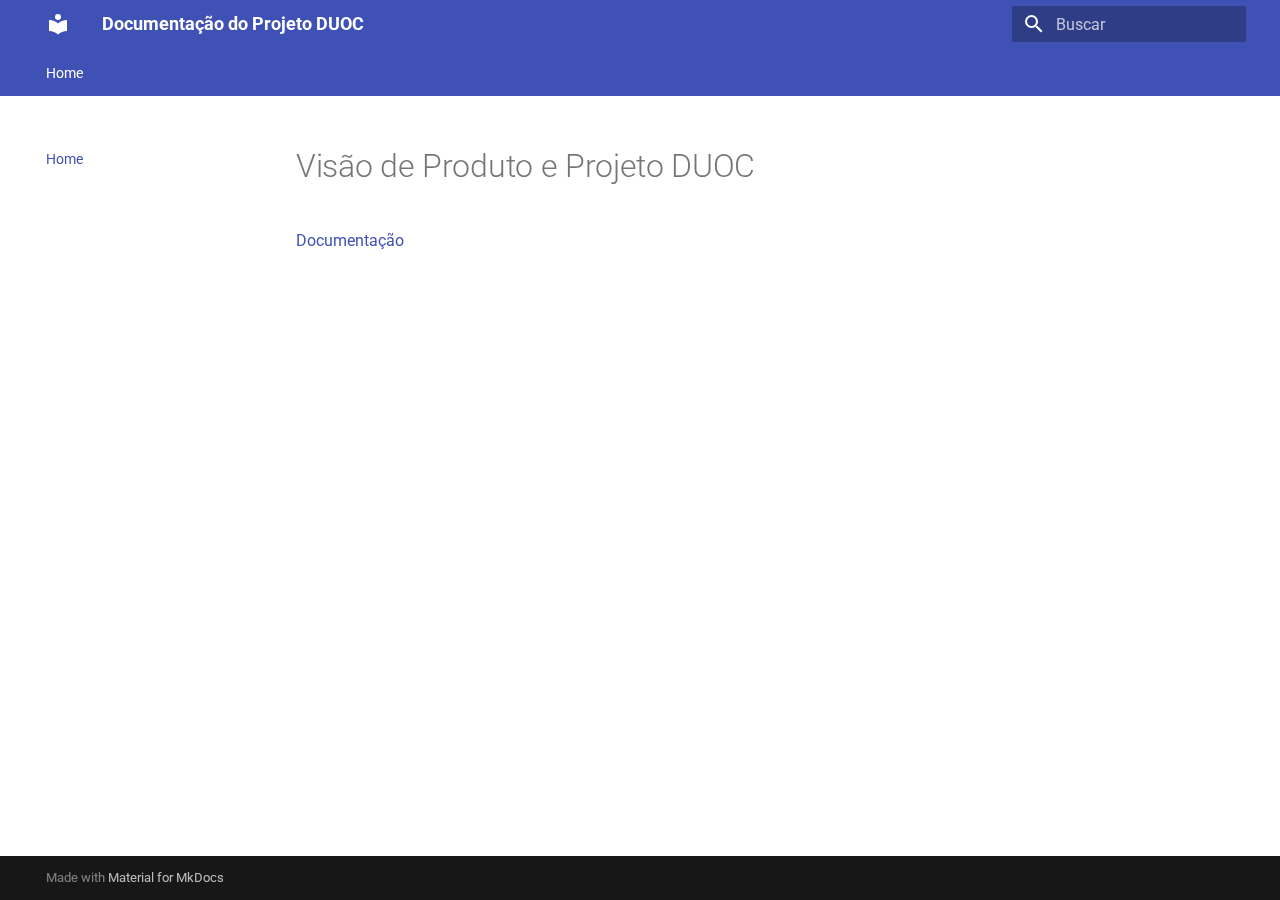
<file: site/index.html>
<!doctype html>
<html lang="pt" class="no-js">
  <head>
    
      <meta charset="utf-8">
      <meta name="viewport" content="width=device-width,initial-scale=1">
      
        <meta name="description" content="Visão de Produto e Projeto">
      
      
      
      
      
      
      <link rel="icon" href="assets/images/favicon.png">
      <meta name="generator" content="mkdocs-1.6.1, mkdocs-material-9.6.20">
    
    
      
        <title>Documentação do Projeto DUOC</title>
      
    
    
      <link rel="stylesheet" href="assets/stylesheets/main.e53b48f4.min.css">
      
      


    
    
      
    
    
      
        
        
        <link rel="preconnect" href="https://fonts.gstatic.com" crossorigin>
        <link rel="stylesheet" href="https://fonts.googleapis.com/css?family=Roboto:300,300i,400,400i,700,700i%7CRoboto+Mono:400,400i,700,700i&display=fallback">
        <style>:root{--md-text-font:"Roboto";--md-code-font:"Roboto Mono"}</style>
      
    
    
    <script>__md_scope=new URL(".",location),__md_hash=e=>[...e].reduce(((e,_)=>(e<<5)-e+_.charCodeAt(0)),0),__md_get=(e,_=localStorage,t=__md_scope)=>JSON.parse(_.getItem(t.pathname+"."+e)),__md_set=(e,_,t=localStorage,a=__md_scope)=>{try{t.setItem(a.pathname+"."+e,JSON.stringify(_))}catch(e){}}</script>
    
      

    
    
    
  </head>
  
  
    <body dir="ltr">
  
    
    <input class="md-toggle" data-md-toggle="drawer" type="checkbox" id="__drawer" autocomplete="off">
    <input class="md-toggle" data-md-toggle="search" type="checkbox" id="__search" autocomplete="off">
    <label class="md-overlay" for="__drawer"></label>
    <div data-md-component="skip">
      
        
        <a href="#visao-de-produto-e-projeto-duoc" class="md-skip">
          Pular para conteúdo
        </a>
      
    </div>
    <div data-md-component="announce">
      
    </div>
    
    
      

<header class="md-header" data-md-component="header">
  <nav class="md-header__inner md-grid" aria-label="Cabeçalho">
    <a href="." title="Documentação do Projeto DUOC" class="md-header__button md-logo" aria-label="Documentação do Projeto DUOC" data-md-component="logo">
      
  
  <svg xmlns="http://www.w3.org/2000/svg" viewBox="0 0 24 24"><path d="M12 8a3 3 0 0 0 3-3 3 3 0 0 0-3-3 3 3 0 0 0-3 3 3 3 0 0 0 3 3m0 3.54C9.64 9.35 6.5 8 3 8v11c3.5 0 6.64 1.35 9 3.54 2.36-2.19 5.5-3.54 9-3.54V8c-3.5 0-6.64 1.35-9 3.54"/></svg>

    </a>
    <label class="md-header__button md-icon" for="__drawer">
      
      <svg xmlns="http://www.w3.org/2000/svg" viewBox="0 0 24 24"><path d="M3 6h18v2H3zm0 5h18v2H3zm0 5h18v2H3z"/></svg>
    </label>
    <div class="md-header__title" data-md-component="header-title">
      <div class="md-header__ellipsis">
        <div class="md-header__topic">
          <span class="md-ellipsis">
            Documentação do Projeto DUOC
          </span>
        </div>
        <div class="md-header__topic" data-md-component="header-topic">
          <span class="md-ellipsis">
            
              Home
            
          </span>
        </div>
      </div>
    </div>
    
    
      <script>var palette=__md_get("__palette");if(palette&&palette.color){if("(prefers-color-scheme)"===palette.color.media){var media=matchMedia("(prefers-color-scheme: light)"),input=document.querySelector(media.matches?"[data-md-color-media='(prefers-color-scheme: light)']":"[data-md-color-media='(prefers-color-scheme: dark)']");palette.color.media=input.getAttribute("data-md-color-media"),palette.color.scheme=input.getAttribute("data-md-color-scheme"),palette.color.primary=input.getAttribute("data-md-color-primary"),palette.color.accent=input.getAttribute("data-md-color-accent")}for(var[key,value]of Object.entries(palette.color))document.body.setAttribute("data-md-color-"+key,value)}</script>
    
    
    
      
      
        <label class="md-header__button md-icon" for="__search">
          
          <svg xmlns="http://www.w3.org/2000/svg" viewBox="0 0 24 24"><path d="M9.5 3A6.5 6.5 0 0 1 16 9.5c0 1.61-.59 3.09-1.56 4.23l.27.27h.79l5 5-1.5 1.5-5-5v-.79l-.27-.27A6.52 6.52 0 0 1 9.5 16 6.5 6.5 0 0 1 3 9.5 6.5 6.5 0 0 1 9.5 3m0 2C7 5 5 7 5 9.5S7 14 9.5 14 14 12 14 9.5 12 5 9.5 5"/></svg>
        </label>
        <div class="md-search" data-md-component="search" role="dialog">
  <label class="md-search__overlay" for="__search"></label>
  <div class="md-search__inner" role="search">
    <form class="md-search__form" name="search">
      <input type="text" class="md-search__input" name="query" aria-label="Buscar" placeholder="Buscar" autocapitalize="off" autocorrect="off" autocomplete="off" spellcheck="false" data-md-component="search-query" required>
      <label class="md-search__icon md-icon" for="__search">
        
        <svg xmlns="http://www.w3.org/2000/svg" viewBox="0 0 24 24"><path d="M9.5 3A6.5 6.5 0 0 1 16 9.5c0 1.61-.59 3.09-1.56 4.23l.27.27h.79l5 5-1.5 1.5-5-5v-.79l-.27-.27A6.52 6.52 0 0 1 9.5 16 6.5 6.5 0 0 1 3 9.5 6.5 6.5 0 0 1 9.5 3m0 2C7 5 5 7 5 9.5S7 14 9.5 14 14 12 14 9.5 12 5 9.5 5"/></svg>
        
        <svg xmlns="http://www.w3.org/2000/svg" viewBox="0 0 24 24"><path d="M20 11v2H8l5.5 5.5-1.42 1.42L4.16 12l7.92-7.92L13.5 5.5 8 11z"/></svg>
      </label>
      <nav class="md-search__options" aria-label="Pesquisar">
        
        <button type="reset" class="md-search__icon md-icon" title="Limpar" aria-label="Limpar" tabindex="-1">
          
          <svg xmlns="http://www.w3.org/2000/svg" viewBox="0 0 24 24"><path d="M19 6.41 17.59 5 12 10.59 6.41 5 5 6.41 10.59 12 5 17.59 6.41 19 12 13.41 17.59 19 19 17.59 13.41 12z"/></svg>
        </button>
      </nav>
      
    </form>
    <div class="md-search__output">
      <div class="md-search__scrollwrap" tabindex="0" data-md-scrollfix>
        <div class="md-search-result" data-md-component="search-result">
          <div class="md-search-result__meta">
            Inicializando busca
          </div>
          <ol class="md-search-result__list" role="presentation"></ol>
        </div>
      </div>
    </div>
  </div>
</div>
      
    
    
  </nav>
  
</header>
    
    <div class="md-container" data-md-component="container">
      
      
        
          
            
<nav class="md-tabs" aria-label="Abas" data-md-component="tabs">
  <div class="md-grid">
    <ul class="md-tabs__list">
      
        
  
  
  
    
  
  
    <li class="md-tabs__item md-tabs__item--active">
      <a href="." class="md-tabs__link">
        
  
  
    
  
  Home

      </a>
    </li>
  

      
    </ul>
  </div>
</nav>
          
        
      
      <main class="md-main" data-md-component="main">
        <div class="md-main__inner md-grid">
          
            
              
              <div class="md-sidebar md-sidebar--primary" data-md-component="sidebar" data-md-type="navigation" >
                <div class="md-sidebar__scrollwrap">
                  <div class="md-sidebar__inner">
                    


  


<nav class="md-nav md-nav--primary md-nav--lifted" aria-label="Navegação" data-md-level="0">
  <label class="md-nav__title" for="__drawer">
    <a href="." title="Documentação do Projeto DUOC" class="md-nav__button md-logo" aria-label="Documentação do Projeto DUOC" data-md-component="logo">
      
  
  <svg xmlns="http://www.w3.org/2000/svg" viewBox="0 0 24 24"><path d="M12 8a3 3 0 0 0 3-3 3 3 0 0 0-3-3 3 3 0 0 0-3 3 3 3 0 0 0 3 3m0 3.54C9.64 9.35 6.5 8 3 8v11c3.5 0 6.64 1.35 9 3.54 2.36-2.19 5.5-3.54 9-3.54V8c-3.5 0-6.64 1.35-9 3.54"/></svg>

    </a>
    Documentação do Projeto DUOC
  </label>
  
  <ul class="md-nav__list" data-md-scrollfix>
    
      
      
  
  
    
  
  
  
    <li class="md-nav__item md-nav__item--active">
      
      <input class="md-nav__toggle md-toggle" type="checkbox" id="__toc">
      
      
        
      
      
      <a href="." class="md-nav__link md-nav__link--active">
        
  
  
  <span class="md-ellipsis">
    Home
    
  </span>
  

      </a>
      
    </li>
  

    
  </ul>
</nav>
                  </div>
                </div>
              </div>
            
            
              
              <div class="md-sidebar md-sidebar--secondary" data-md-component="sidebar" data-md-type="toc" >
                <div class="md-sidebar__scrollwrap">
                  <div class="md-sidebar__inner">
                    

<nav class="md-nav md-nav--secondary" aria-label="Índice">
  
  
  
    
  
  
</nav>
                  </div>
                </div>
              </div>
            
          
          
            <div class="md-content" data-md-component="content">
              <article class="md-content__inner md-typeset">
                
                  



<h1 id="visao-de-produto-e-projeto-duoc">Visão de Produto e Projeto DUOC</h1>
<p><a href="https://docs.google.com/document/d/1GrWlrgfjGKpcsAShpHEpF4flGZctkHIGijBdw9TN3Sk/edit?usp=sharing">Documentação</a></p>












                
              </article>
            </div>
          
          
<script>var target=document.getElementById(location.hash.slice(1));target&&target.name&&(target.checked=target.name.startsWith("__tabbed_"))</script>
        </div>
        
          <button type="button" class="md-top md-icon" data-md-component="top" hidden>
  
  <svg xmlns="http://www.w3.org/2000/svg" viewBox="0 0 24 24"><path d="M13 20h-2V8l-5.5 5.5-1.42-1.42L12 4.16l7.92 7.92-1.42 1.42L13 8z"/></svg>
  Voltar para o topo
</button>
        
      </main>
      
        <footer class="md-footer">
  
  <div class="md-footer-meta md-typeset">
    <div class="md-footer-meta__inner md-grid">
      <div class="md-copyright">
  
  
    Made with
    <a href="https://squidfunk.github.io/mkdocs-material/" target="_blank" rel="noopener">
      Material for MkDocs
    </a>
  
</div>
      
    </div>
  </div>
</footer>
      
    </div>
    <div class="md-dialog" data-md-component="dialog">
      <div class="md-dialog__inner md-typeset"></div>
    </div>
    
    
    
      
      <script id="__config" type="application/json">{"base": ".", "features": ["navigation.tabs", "navigation.sections", "navigation.top", "search.highlight", "content.code.copy"], "search": "assets/javascripts/workers/search.973d3a69.min.js", "tags": null, "translations": {"clipboard.copied": "Copiado para \u00e1rea de transfer\u00eancia", "clipboard.copy": "Copiar para \u00e1rea de transfer\u00eancia", "search.result.more.one": "mais 1 nesta p\u00e1gina", "search.result.more.other": "# mais nesta p\u00e1gina", "search.result.none": "Nenhum documento encontrado", "search.result.one": "1 documento encontrado", "search.result.other": "# documentos encontrados", "search.result.placeholder": "Digite para iniciar a busca", "search.result.term.missing": "Ausente", "select.version": "Selecione a vers\u00e3o"}, "version": null}</script>
    
    
      <script src="assets/javascripts/bundle.f55a23d4.min.js"></script>
      
    
  </body>
</html>
</file>
<file: site/assets/stylesheets/main.e53b48f4.min.css>
@charset "UTF-8";html{-webkit-text-size-adjust:none;-moz-text-size-adjust:none;text-size-adjust:none;box-sizing:border-box}*,:after,:before{box-sizing:inherit}@media (prefers-reduced-motion){*,:after,:before{transition:none!important}}body{margin:0}a,button,input,label{-webkit-tap-highlight-color:transparent}a{color:inherit;text-decoration:none}hr{border:0;box-sizing:initial;display:block;height:.05rem;overflow:visible;padding:0}small{font-size:80%}sub,sup{line-height:1em}img{border-style:none}table{border-collapse:initial;border-spacing:0}td,th{font-weight:400;vertical-align:top}button{background:#0000;border:0;font-family:inherit;font-size:inherit;margin:0;padding:0}input{border:0;outline:none}:root{--md-primary-fg-color:#4051b5;--md-primary-fg-color--light:#5d6cc0;--md-primary-fg-color--dark:#303fa1;--md-primary-bg-color:#fff;--md-primary-bg-color--light:#ffffffb3;--md-accent-fg-color:#526cfe;--md-accent-fg-color--transparent:#526cfe1a;--md-accent-bg-color:#fff;--md-accent-bg-color--light:#ffffffb3}[data-md-color-scheme=default]{color-scheme:light}[data-md-color-scheme=default] img[src$="#gh-dark-mode-only"],[data-md-color-scheme=default] img[src$="#only-dark"]{display:none}:root,[data-md-color-scheme=default]{--md-hue:225deg;--md-default-fg-color:#000000de;--md-default-fg-color--light:#0000008a;--md-default-fg-color--lighter:#00000052;--md-default-fg-color--lightest:#00000012;--md-default-bg-color:#fff;--md-default-bg-color--light:#ffffffb3;--md-default-bg-color--lighter:#ffffff4d;--md-default-bg-color--lightest:#ffffff1f;--md-code-fg-color:#36464e;--md-code-bg-color:#f5f5f5;--md-code-hl-color:#4287ff;--md-code-hl-color--light:#4287ff1a;--md-code-hl-number-color:#d52a2a;--md-code-hl-special-color:#db1457;--md-code-hl-function-color:#a846b9;--md-code-hl-constant-color:#6e59d9;--md-code-hl-keyword-color:#3f6ec6;--md-code-hl-string-color:#1c7d4d;--md-code-hl-name-color:var(--md-code-fg-color);--md-code-hl-operator-color:var(--md-default-fg-color--light);--md-code-hl-punctuation-color:var(--md-default-fg-color--light);--md-code-hl-comment-color:var(--md-default-fg-color--light);--md-code-hl-generic-color:var(--md-default-fg-color--light);--md-code-hl-variable-color:var(--md-default-fg-color--light);--md-typeset-color:var(--md-default-fg-color);--md-typeset-a-color:var(--md-primary-fg-color);--md-typeset-del-color:#f5503d26;--md-typeset-ins-color:#0bd57026;--md-typeset-kbd-color:#fafafa;--md-typeset-kbd-accent-color:#fff;--md-typeset-kbd-border-color:#b8b8b8;--md-typeset-mark-color:#ffff0080;--md-typeset-table-color:#0000001f;--md-typeset-table-color--light:rgba(0,0,0,.035);--md-admonition-fg-color:var(--md-default-fg-color);--md-admonition-bg-color:var(--md-default-bg-color);--md-warning-fg-color:#000000de;--md-warning-bg-color:#ff9;--md-footer-fg-color:#fff;--md-footer-fg-color--light:#ffffffb3;--md-footer-fg-color--lighter:#ffffff73;--md-footer-bg-color:#000000de;--md-footer-bg-color--dark:#00000052;--md-shadow-z1:0 0.2rem 0.5rem #0000000d,0 0 0.05rem #0000001a;--md-shadow-z2:0 0.2rem 0.5rem #0000001a,0 0 0.05rem #00000040;--md-shadow-z3:0 0.2rem 0.5rem #0003,0 0 0.05rem #00000059}.md-icon svg{fill:currentcolor;display:block;height:1.2rem;width:1.2rem}body{-webkit-font-smoothing:antialiased;-moz-osx-font-smoothing:grayscale;--md-text-font-family:var(--md-text-font,_),-apple-system,BlinkMacSystemFont,Helvetica,Arial,sans-serif;--md-code-font-family:var(--md-code-font,_),SFMono-Regular,Consolas,Menlo,monospace}aside,body,input{font-feature-settings:"kern","liga";color:var(--md-typeset-color);font-family:var(--md-text-font-family)}code,kbd,pre{font-feature-settings:"kern";font-family:var(--md-code-font-family)}:root{--md-typeset-table-sort-icon:url('data:image/svg+xml;charset=utf-8,<svg xmlns="http://www.w3.org/2000/svg" viewBox="0 0 24 24"><path d="m18 21-4-4h3V7h-3l4-4 4 4h-3v10h3M2 19v-2h10v2M2 13v-2h7v2M2 7V5h4v2z"/></svg>');--md-typeset-table-sort-icon--asc:url('data:image/svg+xml;charset=utf-8,<svg xmlns="http://www.w3.org/2000/svg" viewBox="0 0 24 24"><path d="M19 17h3l-4 4-4-4h3V3h2M2 17h10v2H2M6 5v2H2V5m0 6h7v2H2z"/></svg>');--md-typeset-table-sort-icon--desc:url('data:image/svg+xml;charset=utf-8,<svg xmlns="http://www.w3.org/2000/svg" viewBox="0 0 24 24"><path d="M19 7h3l-4-4-4 4h3v14h2M2 17h10v2H2M6 5v2H2V5m0 6h7v2H2z"/></svg>')}.md-typeset{-webkit-print-color-adjust:exact;color-adjust:exact;font-size:.8rem;line-height:1.6;overflow-wrap:break-word}@media print{.md-typeset{font-size:.68rem}}.md-typeset blockquote,.md-typeset dl,.md-typeset figure,.md-typeset ol,.md-typeset pre,.md-typeset ul{margin-bottom:1em;margin-top:1em}.md-typeset h1{color:var(--md-default-fg-color--light);font-size:2em;line-height:1.3;margin:0 0 1.25em}.md-typeset h1,.md-typeset h2{font-weight:300;letter-spacing:-.01em}.md-typeset h2{font-size:1.5625em;line-height:1.4;margin:1.6em 0 .64em}.md-typeset h3{font-size:1.25em;font-weight:400;letter-spacing:-.01em;line-height:1.5;margin:1.6em 0 .8em}.md-typeset h2+h3{margin-top:.8em}.md-typeset h4{font-weight:700;letter-spacing:-.01em;margin:1em 0}.md-typeset h5,.md-typeset h6{color:var(--md-default-fg-color--light);font-size:.8em;font-weight:700;letter-spacing:-.01em;margin:1.25em 0}.md-typeset h5{text-transform:uppercase}.md-typeset h5 code{text-transform:none}.md-typeset hr{border-bottom:.05rem solid var(--md-default-fg-color--lightest);display:flow-root;margin:1.5em 0}.md-typeset a{color:var(--md-typeset-a-color);word-break:break-word}.md-typeset a,.md-typeset a:before{transition:color 125ms}.md-typeset a:focus,.md-typeset a:hover{color:var(--md-accent-fg-color)}.md-typeset a:focus code,.md-typeset a:hover code{background-color:var(--md-accent-fg-color--transparent)}.md-typeset a code{color:currentcolor;transition:background-color 125ms}.md-typeset a.focus-visible{outline-color:var(--md-accent-fg-color);outline-offset:.2rem}.md-typeset code,.md-typeset kbd,.md-typeset pre{color:var(--md-code-fg-color);direction:ltr;font-variant-ligatures:none}@media print{.md-typeset code,.md-typeset kbd,.md-typeset pre{white-space:pre-wrap}}.md-typeset code{background-color:var(--md-code-bg-color);border-radius:.1rem;-webkit-box-decoration-break:clone;box-decoration-break:clone;font-size:.85em;padding:0 .2941176471em;word-break:break-word}.md-typeset code:not(.focus-visible){-webkit-tap-highlight-color:transparent;outline:none}.md-typeset pre{display:flow-root;line-height:1.4;position:relative}.md-typeset pre>code{-webkit-box-decoration-break:slice;box-decoration-break:slice;box-shadow:none;display:block;margin:0;outline-color:var(--md-accent-fg-color);overflow:auto;padding:.7720588235em 1.1764705882em;scrollbar-color:var(--md-default-fg-color--lighter) #0000;scrollbar-width:thin;touch-action:auto;word-break:normal}.md-typeset pre>code:hover{scrollbar-color:var(--md-accent-fg-color) #0000}.md-typeset pre>code::-webkit-scrollbar{height:.2rem;width:.2rem}.md-typeset pre>code::-webkit-scrollbar-thumb{background-color:var(--md-default-fg-color--lighter)}.md-typeset pre>code::-webkit-scrollbar-thumb:hover{background-color:var(--md-accent-fg-color)}.md-typeset kbd{background-color:var(--md-typeset-kbd-color);border-radius:.1rem;box-shadow:0 .1rem 0 .05rem var(--md-typeset-kbd-border-color),0 .1rem 0 var(--md-typeset-kbd-border-color),0 -.1rem .2rem var(--md-typeset-kbd-accent-color) inset;color:var(--md-default-fg-color);display:inline-block;font-size:.75em;padding:0 .6666666667em;vertical-align:text-top;word-break:break-word}.md-typeset mark{background-color:var(--md-typeset-mark-color);-webkit-box-decoration-break:clone;box-decoration-break:clone;color:inherit;word-break:break-word}.md-typeset abbr{border-bottom:.05rem dotted var(--md-default-fg-color--light);cursor:help;text-decoration:none}.md-typeset small{opacity:.75}[dir=ltr] .md-typeset sub,[dir=ltr] .md-typeset sup{margin-left:.078125em}[dir=rtl] .md-typeset sub,[dir=rtl] .md-typeset sup{margin-right:.078125em}[dir=ltr] .md-typeset blockquote{padding-left:.6rem}[dir=rtl] .md-typeset blockquote{padding-right:.6rem}[dir=ltr] .md-typeset blockquote{border-left:.2rem solid var(--md-default-fg-color--lighter)}[dir=rtl] .md-typeset blockquote{border-right:.2rem solid var(--md-default-fg-color--lighter)}.md-typeset blockquote{color:var(--md-default-fg-color--light);margin-left:0;margin-right:0}.md-typeset ul{list-style-type:disc}.md-typeset ul[type]{list-style-type:revert-layer}[dir=ltr] .md-typeset ol,[dir=ltr] .md-typeset ul{margin-left:.625em}[dir=rtl] .md-typeset ol,[dir=rtl] .md-typeset ul{margin-right:.625em}.md-typeset ol,.md-typeset ul{padding:0}.md-typeset ol:not([hidden]),.md-typeset ul:not([hidden]){display:flow-root}.md-typeset ol ol,.md-typeset ul ol{list-style-type:lower-alpha}.md-typeset ol ol ol,.md-typeset ul ol ol{list-style-type:lower-roman}.md-typeset ol ol ol ol,.md-typeset ul ol ol ol{list-style-type:upper-alpha}.md-typeset ol ol ol ol ol,.md-typeset ul ol ol ol ol{list-style-type:upper-roman}.md-typeset ol[type],.md-typeset ul[type]{list-style-type:revert-layer}[dir=ltr] .md-typeset ol li,[dir=ltr] .md-typeset ul li{margin-left:1.25em}[dir=rtl] .md-typeset ol li,[dir=rtl] .md-typeset ul li{margin-right:1.25em}.md-typeset ol li,.md-typeset ul li{margin-bottom:.5em}.md-typeset ol li blockquote,.md-typeset ol li p,.md-typeset ul li blockquote,.md-typeset ul li p{margin:.5em 0}.md-typeset ol li:last-child,.md-typeset ul li:last-child{margin-bottom:0}[dir=ltr] .md-typeset ol li ol,[dir=ltr] .md-typeset ol li ul,[dir=ltr] .md-typeset ul li ol,[dir=ltr] .md-typeset ul li ul{margin-left:.625em}[dir=rtl] .md-typeset ol li ol,[dir=rtl] .md-typeset ol li ul,[dir=rtl] .md-typeset ul li ol,[dir=rtl] .md-typeset ul li ul{margin-right:.625em}.md-typeset ol li ol,.md-typeset ol li ul,.md-typeset ul li ol,.md-typeset ul li ul{margin-bottom:.5em;margin-top:.5em}[dir=ltr] .md-typeset dd{margin-left:1.875em}[dir=rtl] .md-typeset dd{margin-right:1.875em}.md-typeset dd{margin-bottom:1.5em;margin-top:1em}.md-typeset img,.md-typeset svg,.md-typeset video{height:auto;max-width:100%}.md-typeset img[align=left]{margin:1em 1em 1em 0}.md-typeset img[align=right]{margin:1em 0 1em 1em}.md-typeset img[align]:only-child{margin-top:0}.md-typeset figure{display:flow-root;margin:1em auto;max-width:100%;text-align:center;width:-moz-fit-content;width:fit-content}.md-typeset figure img{display:block;margin:0 auto}.md-typeset figcaption{font-style:italic;margin:1em auto;max-width:24rem}.md-typeset iframe{max-width:100%}.md-typeset table:not([class]){background-color:var(--md-default-bg-color);border:.05rem solid var(--md-typeset-table-color);border-radius:.1rem;display:inline-block;font-size:.64rem;max-width:100%;overflow:auto;touch-action:auto}@media print{.md-typeset table:not([class]){display:table}}.md-typeset table:not([class])+*{margin-top:1.5em}.md-typeset table:not([class]) td>:first-child,.md-typeset table:not([class]) th>:first-child{margin-top:0}.md-typeset table:not([class]) td>:last-child,.md-typeset table:not([class]) th>:last-child{margin-bottom:0}.md-typeset table:not([class]) td:not([align]),.md-typeset table:not([class]) th:not([align]){text-align:left}[dir=rtl] .md-typeset table:not([class]) td:not([align]),[dir=rtl] .md-typeset table:not([class]) th:not([align]){text-align:right}.md-typeset table:not([class]) th{font-weight:700;min-width:5rem;padding:.9375em 1.25em;vertical-align:top}.md-typeset table:not([class]) td{border-top:.05rem solid var(--md-typeset-table-color);padding:.9375em 1.25em;vertical-align:top}.md-typeset table:not([class]) tbody tr{transition:background-color 125ms}.md-typeset table:not([class]) tbody tr:hover{background-color:var(--md-typeset-table-color--light);box-shadow:0 .05rem 0 var(--md-default-bg-color) inset}.md-typeset table:not([class]) a{word-break:normal}.md-typeset table th[role=columnheader]{cursor:pointer}[dir=ltr] .md-typeset table th[role=columnheader]:after{margin-left:.5em}[dir=rtl] .md-typeset table th[role=columnheader]:after{margin-right:.5em}.md-typeset table th[role=columnheader]:after{content:"";display:inline-block;height:1.2em;-webkit-mask-image:var(--md-typeset-table-sort-icon);mask-image:var(--md-typeset-table-sort-icon);-webkit-mask-repeat:no-repeat;mask-repeat:no-repeat;-webkit-mask-size:contain;mask-size:contain;transition:background-color 125ms;vertical-align:text-bottom;width:1.2em}.md-typeset table th[role=columnheader]:hover:after{background-color:var(--md-default-fg-color--lighter)}.md-typeset table th[role=columnheader][aria-sort=ascending]:after{background-color:var(--md-default-fg-color--light);-webkit-mask-image:var(--md-typeset-table-sort-icon--asc);mask-image:var(--md-typeset-table-sort-icon--asc)}.md-typeset table th[role=columnheader][aria-sort=descending]:after{background-color:var(--md-default-fg-color--light);-webkit-mask-image:var(--md-typeset-table-sort-icon--desc);mask-image:var(--md-typeset-table-sort-icon--desc)}.md-typeset__scrollwrap{margin:1em -.8rem;overflow-x:auto;touch-action:auto}.md-typeset__table{display:inline-block;margin-bottom:.5em;padding:0 .8rem}@media print{.md-typeset__table{display:block}}html .md-typeset__table table{display:table;margin:0;overflow:hidden;width:100%}@media screen and (max-width:44.984375em){.md-content__inner>pre{margin:1em -.8rem}.md-content__inner>pre code{border-radius:0}}.md-typeset .md-author{border-radius:100%;display:block;flex-shrink:0;height:1.6rem;overflow:hidden;position:relative;transition:color 125ms,transform 125ms;width:1.6rem}.md-typeset .md-author img{display:block}.md-typeset .md-author--more{background:var(--md-default-fg-color--lightest);color:var(--md-default-fg-color--lighter);font-size:.6rem;font-weight:700;line-height:1.6rem;text-align:center}.md-typeset .md-author--long{height:2.4rem;width:2.4rem}.md-typeset a.md-author{transform:scale(1)}.md-typeset a.md-author img{border-radius:100%;filter:grayscale(100%) opacity(75%);transition:filter 125ms}.md-typeset a.md-author:focus,.md-typeset a.md-author:hover{transform:scale(1.1);z-index:1}.md-typeset a.md-author:focus img,.md-typeset a.md-author:hover img{filter:grayscale(0)}.md-banner{background-color:var(--md-footer-bg-color);color:var(--md-footer-fg-color);overflow:auto}@media print{.md-banner{display:none}}.md-banner--warning{background-color:var(--md-warning-bg-color);color:var(--md-warning-fg-color)}.md-banner__inner{font-size:.7rem;margin:.6rem auto;padding:0 .8rem}[dir=ltr] .md-banner__button{float:right}[dir=rtl] .md-banner__button{float:left}.md-banner__button{color:inherit;cursor:pointer;transition:opacity .25s}.no-js .md-banner__button{display:none}.md-banner__button:hover{opacity:.7}html{font-size:125%;height:100%;overflow-x:hidden}@media screen and (min-width:100em){html{font-size:137.5%}}@media screen and (min-width:125em){html{font-size:150%}}body{background-color:var(--md-default-bg-color);display:flex;flex-direction:column;font-size:.5rem;min-height:100%;position:relative;width:100%}@media print{body{display:block}}@media screen and (max-width:59.984375em){body[data-md-scrolllock]{position:fixed}}.md-grid{margin-left:auto;margin-right:auto;max-width:61rem}.md-container{display:flex;flex-direction:column;flex-grow:1}@media print{.md-container{display:block}}.md-main{flex-grow:1}.md-main__inner{display:flex;height:100%;margin-top:1.5rem}.md-ellipsis{overflow:hidden;text-overflow:ellipsis}.md-toggle{display:none}.md-option{height:0;opacity:0;position:absolute;width:0}.md-option:checked+label:not([hidden]){display:block}.md-option.focus-visible+label{outline-color:var(--md-accent-fg-color);outline-style:auto}.md-skip{background-color:var(--md-default-fg-color);border-radius:.1rem;color:var(--md-default-bg-color);font-size:.64rem;margin:.5rem;opacity:0;outline-color:var(--md-accent-fg-color);padding:.3rem .5rem;position:fixed;transform:translateY(.4rem);z-index:-1}.md-skip:focus{opacity:1;transform:translateY(0);transition:transform .25s cubic-bezier(.4,0,.2,1),opacity 175ms 75ms;z-index:10}@page{margin:25mm}:root{--md-clipboard-icon:url('data:image/svg+xml;charset=utf-8,<svg xmlns="http://www.w3.org/2000/svg" viewBox="0 0 24 24"><path d="M19 21H8V7h11m0-2H8a2 2 0 0 0-2 2v14a2 2 0 0 0 2 2h11a2 2 0 0 0 2-2V7a2 2 0 0 0-2-2m-3-4H4a2 2 0 0 0-2 2v14h2V3h12z"/></svg>')}.md-clipboard{border-radius:.1rem;color:var(--md-default-fg-color--lightest);cursor:pointer;height:1.5em;outline-color:var(--md-accent-fg-color);outline-offset:.1rem;position:absolute;right:.5em;top:.5em;transition:color .25s;width:1.5em;z-index:1}@media print{.md-clipboard{display:none}}.md-clipboard:not(.focus-visible){-webkit-tap-highlight-color:transparent;outline:none}:hover>.md-clipboard{color:var(--md-default-fg-color--light)}.md-clipboard:focus,.md-clipboard:hover{color:var(--md-accent-fg-color)}.md-clipboard:after{background-color:currentcolor;content:"";display:block;height:1.125em;margin:0 auto;-webkit-mask-image:var(--md-clipboard-icon);mask-image:var(--md-clipboard-icon);-webkit-mask-position:center;mask-position:center;-webkit-mask-repeat:no-repeat;mask-repeat:no-repeat;-webkit-mask-size:contain;mask-size:contain;width:1.125em}.md-clipboard--inline{cursor:pointer}.md-clipboard--inline code{transition:color .25s,background-color .25s}.md-clipboard--inline:focus code,.md-clipboard--inline:hover code{background-color:var(--md-accent-fg-color--transparent);color:var(--md-accent-fg-color)}.md-typeset .md-code__content{display:grid}@keyframes consent{0%{opacity:0;transform:translateY(100%)}to{opacity:1;transform:translateY(0)}}@keyframes overlay{0%{opacity:0}to{opacity:1}}.md-consent__overlay{animation:overlay .25s both;-webkit-backdrop-filter:blur(.1rem);backdrop-filter:blur(.1rem);background-color:#0000008a;height:100%;opacity:1;position:fixed;top:0;width:100%;z-index:5}.md-consent__inner{animation:consent .5s cubic-bezier(.1,.7,.1,1) both;background-color:var(--md-default-bg-color);border:0;border-radius:.1rem;bottom:0;box-shadow:0 0 .2rem #0000001a,0 .2rem .4rem #0003;max-height:100%;overflow:auto;padding:0;position:fixed;width:100%;z-index:5}.md-consent__form{padding:.8rem}.md-consent__settings{display:none;margin:1em 0}input:checked+.md-consent__settings{display:block}.md-consent__controls{margin-bottom:.8rem}.md-typeset .md-consent__controls .md-button{display:inline}@media screen and (max-width:44.984375em){.md-typeset .md-consent__controls .md-button{display:block;margin-top:.4rem;text-align:center;width:100%}}.md-consent label{cursor:pointer}.md-content{flex-grow:1;min-width:0}.md-content__inner{margin:0 .8rem 1.2rem;padding-top:.6rem}@media screen and (min-width:76.25em){[dir=ltr] .md-sidebar--primary:not([hidden])~.md-content>.md-content__inner{margin-left:1.2rem}[dir=ltr] .md-sidebar--secondary:not([hidden])~.md-content>.md-content__inner,[dir=rtl] .md-sidebar--primary:not([hidden])~.md-content>.md-content__inner{margin-right:1.2rem}[dir=rtl] .md-sidebar--secondary:not([hidden])~.md-content>.md-content__inner{margin-left:1.2rem}}.md-content__inner:before{content:"";display:block;height:.4rem}.md-content__inner>:last-child{margin-bottom:0}[dir=ltr] .md-content__button{float:right}[dir=rtl] .md-content__button{float:left}[dir=ltr] .md-content__button{margin-left:.4rem}[dir=rtl] .md-content__button{margin-right:.4rem}.md-content__button{margin:.4rem 0;padding:0}@media print{.md-content__button{display:none}}.md-typeset .md-content__button{color:var(--md-default-fg-color--lighter)}.md-content__button svg{display:inline;vertical-align:top}[dir=rtl] .md-content__button svg{transform:scaleX(-1)}[dir=ltr] .md-dialog{right:.8rem}[dir=rtl] .md-dialog{left:.8rem}.md-dialog{background-color:var(--md-default-fg-color);border-radius:.1rem;bottom:.8rem;box-shadow:var(--md-shadow-z3);min-width:11.1rem;opacity:0;padding:.4rem .6rem;pointer-events:none;position:fixed;transform:translateY(100%);transition:transform 0ms .4s,opacity .4s;z-index:4}@media print{.md-dialog{display:none}}.md-dialog--active{opacity:1;pointer-events:auto;transform:translateY(0);transition:transform .4s cubic-bezier(.075,.85,.175,1),opacity .4s}.md-dialog__inner{color:var(--md-default-bg-color);font-size:.7rem}.md-feedback{margin:2em 0 1em;text-align:center}.md-feedback fieldset{border:none;margin:0;padding:0}.md-feedback__title{font-weight:700;margin:1em auto}.md-feedback__inner{position:relative}.md-feedback__list{display:flex;flex-wrap:wrap;place-content:baseline center;position:relative}.md-feedback__list:hover .md-icon:not(:disabled){color:var(--md-default-fg-color--lighter)}:disabled .md-feedback__list{min-height:1.8rem}.md-feedback__icon{color:var(--md-default-fg-color--light);cursor:pointer;flex-shrink:0;margin:0 .1rem;transition:color 125ms}.md-feedback__icon:not(:disabled).md-icon:hover{color:var(--md-accent-fg-color)}.md-feedback__icon:disabled{color:var(--md-default-fg-color--lightest);pointer-events:none}.md-feedback__note{opacity:0;position:relative;transform:translateY(.4rem);transition:transform .4s cubic-bezier(.1,.7,.1,1),opacity .15s}.md-feedback__note>*{margin:0 auto;max-width:16rem}:disabled .md-feedback__note{opacity:1;transform:translateY(0)}@media print{.md-feedback{display:none}}.md-footer{background-color:var(--md-footer-bg-color);color:var(--md-footer-fg-color)}@media print{.md-footer{display:none}}.md-footer__inner{justify-content:space-between;overflow:auto;padding:.2rem}.md-footer__inner:not([hidden]){display:flex}.md-footer__link{align-items:end;display:flex;flex-grow:0.01;margin-bottom:.4rem;margin-top:1rem;max-width:100%;outline-color:var(--md-accent-fg-color);overflow:hidden;transition:opacity .25s}.md-footer__link:focus,.md-footer__link:hover{opacity:.7}[dir=rtl] .md-footer__link svg{transform:scaleX(-1)}@media screen and (max-width:44.984375em){.md-footer__link--prev{flex-shrink:0}.md-footer__link--prev .md-footer__title{display:none}}[dir=ltr] .md-footer__link--next{margin-left:auto}[dir=rtl] .md-footer__link--next{margin-right:auto}.md-footer__link--next{text-align:right}[dir=rtl] .md-footer__link--next{text-align:left}.md-footer__title{flex-grow:1;font-size:.9rem;margin-bottom:.7rem;max-width:calc(100% - 2.4rem);padding:0 1rem;white-space:nowrap}.md-footer__button{margin:.2rem;padding:.4rem}.md-footer__direction{font-size:.64rem;opacity:.7}.md-footer-meta{background-color:var(--md-footer-bg-color--dark)}.md-footer-meta__inner{display:flex;flex-wrap:wrap;justify-content:space-between;padding:.2rem}html .md-footer-meta.md-typeset a{color:var(--md-footer-fg-color--light)}html .md-footer-meta.md-typeset a:focus,html .md-footer-meta.md-typeset a:hover{color:var(--md-footer-fg-color)}.md-copyright{color:var(--md-footer-fg-color--lighter);font-size:.64rem;margin:auto .6rem;padding:.4rem 0;width:100%}@media screen and (min-width:45em){.md-copyright{width:auto}}.md-copyright__highlight{color:var(--md-footer-fg-color--light)}.md-social{display:inline-flex;gap:.2rem;margin:0 .4rem;padding:.2rem 0 .6rem}@media screen and (min-width:45em){.md-social{padding:.6rem 0}}.md-social__link{display:inline-block;height:1.6rem;text-align:center;width:1.6rem}.md-social__link:before{line-height:1.9}.md-social__link svg{fill:currentcolor;max-height:.8rem;vertical-align:-25%}.md-typeset .md-button{border:.1rem solid;border-radius:.1rem;color:var(--md-primary-fg-color);cursor:pointer;display:inline-block;font-weight:700;padding:.625em 2em;transition:color 125ms,background-color 125ms,border-color 125ms}.md-typeset .md-button--primary{background-color:var(--md-primary-fg-color);border-color:var(--md-primary-fg-color);color:var(--md-primary-bg-color)}.md-typeset .md-button:focus,.md-typeset .md-button:hover{background-color:var(--md-accent-fg-color);border-color:var(--md-accent-fg-color);color:var(--md-accent-bg-color)}[dir=ltr] .md-typeset .md-input{border-top-left-radius:.1rem}[dir=ltr] .md-typeset .md-input,[dir=rtl] .md-typeset .md-input{border-top-right-radius:.1rem}[dir=rtl] .md-typeset .md-input{border-top-left-radius:.1rem}.md-typeset .md-input{border-bottom:.1rem solid var(--md-default-fg-color--lighter);box-shadow:var(--md-shadow-z1);font-size:.8rem;height:1.8rem;padding:0 .6rem;transition:border .25s,box-shadow .25s}.md-typeset .md-input:focus,.md-typeset .md-input:hover{border-bottom-color:var(--md-accent-fg-color);box-shadow:var(--md-shadow-z2)}.md-typeset .md-input--stretch{width:100%}.md-header{background-color:var(--md-primary-fg-color);box-shadow:0 0 .2rem #0000,0 .2rem .4rem #0000;color:var(--md-primary-bg-color);display:block;left:0;position:sticky;right:0;top:0;z-index:4}@media print{.md-header{display:none}}.md-header[hidden]{transform:translateY(-100%);transition:transform .25s cubic-bezier(.8,0,.6,1),box-shadow .25s}.md-header--shadow{box-shadow:0 0 .2rem #0000001a,0 .2rem .4rem #0003;transition:transform .25s cubic-bezier(.1,.7,.1,1),box-shadow .25s}.md-header__inner{align-items:center;display:flex;padding:0 .2rem}.md-header__button{color:currentcolor;cursor:pointer;margin:.2rem;outline-color:var(--md-accent-fg-color);padding:.4rem;position:relative;transition:opacity .25s;vertical-align:middle;z-index:1}.md-header__button:hover{opacity:.7}.md-header__button:not([hidden]){display:inline-block}.md-header__button:not(.focus-visible){-webkit-tap-highlight-color:transparent;outline:none}.md-header__button.md-logo{margin:.2rem;padding:.4rem}@media screen and (max-width:76.234375em){.md-header__button.md-logo{display:none}}.md-header__button.md-logo img,.md-header__button.md-logo svg{fill:currentcolor;display:block;height:1.2rem;width:auto}@media screen and (min-width:60em){.md-header__button[for=__search]{display:none}}.no-js .md-header__button[for=__search]{display:none}[dir=rtl] .md-header__button[for=__search] svg{transform:scaleX(-1)}@media screen and (min-width:76.25em){.md-header__button[for=__drawer]{display:none}}.md-header__topic{display:flex;max-width:100%;position:absolute;transition:transform .4s cubic-bezier(.1,.7,.1,1),opacity .15s;white-space:nowrap}.md-header__topic+.md-header__topic{opacity:0;pointer-events:none;transform:translateX(1.25rem);transition:transform .4s cubic-bezier(1,.7,.1,.1),opacity .15s;z-index:-1}[dir=rtl] .md-header__topic+.md-header__topic{transform:translateX(-1.25rem)}.md-header__topic:first-child{font-weight:700}[dir=ltr] .md-header__title{margin-left:1rem;margin-right:.4rem}[dir=rtl] .md-header__title{margin-left:.4rem;margin-right:1rem}.md-header__title{flex-grow:1;font-size:.9rem;height:2.4rem;line-height:2.4rem}.md-header__title--active .md-header__topic{opacity:0;pointer-events:none;transform:translateX(-1.25rem);transition:transform .4s cubic-bezier(1,.7,.1,.1),opacity .15s;z-index:-1}[dir=rtl] .md-header__title--active .md-header__topic{transform:translateX(1.25rem)}.md-header__title--active .md-header__topic+.md-header__topic{opacity:1;pointer-events:auto;transform:translateX(0);transition:transform .4s cubic-bezier(.1,.7,.1,1),opacity .15s;z-index:0}.md-header__title>.md-header__ellipsis{height:100%;position:relative;width:100%}.md-header__option{display:flex;flex-shrink:0;max-width:100%;transition:max-width 0ms .25s,opacity .25s .25s;white-space:nowrap}[data-md-toggle=search]:checked~.md-header .md-header__option{max-width:0;opacity:0;transition:max-width 0ms,opacity 0ms}.md-header__option>input{bottom:0}.md-header__source{display:none}@media screen and (min-width:60em){[dir=ltr] .md-header__source{margin-left:1rem}[dir=rtl] .md-header__source{margin-right:1rem}.md-header__source{display:block;max-width:11.7rem;width:11.7rem}}@media screen and (min-width:76.25em){[dir=ltr] .md-header__source{margin-left:1.4rem}[dir=rtl] .md-header__source{margin-right:1.4rem}}.md-meta{color:var(--md-default-fg-color--light);font-size:.7rem;line-height:1.3}.md-meta__list{display:inline-flex;flex-wrap:wrap;list-style:none;margin:0;padding:0}.md-meta__item:not(:last-child):after{content:"·";margin-left:.2rem;margin-right:.2rem}.md-meta__link{color:var(--md-typeset-a-color)}.md-meta__link:focus,.md-meta__link:hover{color:var(--md-accent-fg-color)}.md-draft{background-color:#ff1744;border-radius:.125em;color:#fff;display:inline-block;font-weight:700;padding-left:.5714285714em;padding-right:.5714285714em}:root{--md-nav-icon--prev:url('data:image/svg+xml;charset=utf-8,<svg xmlns="http://www.w3.org/2000/svg" viewBox="0 0 24 24"><path d="M20 11v2H8l5.5 5.5-1.42 1.42L4.16 12l7.92-7.92L13.5 5.5 8 11z"/></svg>');--md-nav-icon--next:url('data:image/svg+xml;charset=utf-8,<svg xmlns="http://www.w3.org/2000/svg" viewBox="0 0 24 24"><path d="M8.59 16.58 13.17 12 8.59 7.41 10 6l6 6-6 6z"/></svg>');--md-toc-icon:url('data:image/svg+xml;charset=utf-8,<svg xmlns="http://www.w3.org/2000/svg" viewBox="0 0 24 24"><path d="M3 9h14V7H3zm0 4h14v-2H3zm0 4h14v-2H3zm16 0h2v-2h-2zm0-10v2h2V7zm0 6h2v-2h-2z"/></svg>')}.md-nav{font-size:.7rem;line-height:1.3}.md-nav__title{color:var(--md-default-fg-color--light);display:block;font-weight:700;overflow:hidden;padding:0 .6rem;text-overflow:ellipsis}.md-nav__title .md-nav__button{display:none}.md-nav__title .md-nav__button img{height:100%;width:auto}.md-nav__title .md-nav__button.md-logo img,.md-nav__title .md-nav__button.md-logo svg{fill:currentcolor;display:block;height:2.4rem;max-width:100%;object-fit:contain;width:auto}.md-nav__list{list-style:none;margin:0;padding:0}.md-nav__link{align-items:flex-start;display:flex;gap:.4rem;margin-top:.625em;scroll-snap-align:start;transition:color 125ms}.md-nav__link--passed{color:var(--md-default-fg-color--light)}.md-nav__item .md-nav__link--active,.md-nav__item .md-nav__link--active code{color:var(--md-typeset-a-color)}.md-nav__link .md-ellipsis{position:relative}[dir=ltr] .md-nav__link .md-icon:last-child{margin-left:auto}[dir=rtl] .md-nav__link .md-icon:last-child{margin-right:auto}.md-nav__link svg{fill:currentcolor;flex-shrink:0;height:1.3em;position:relative}.md-nav__link[for]:focus,.md-nav__link[for]:hover,.md-nav__link[href]:focus,.md-nav__link[href]:hover{color:var(--md-accent-fg-color);cursor:pointer}.md-nav__link.focus-visible{outline-color:var(--md-accent-fg-color);outline-offset:.2rem}.md-nav--primary .md-nav__link[for=__toc]{display:none}.md-nav--primary .md-nav__link[for=__toc] .md-icon:after{background-color:currentcolor;display:block;height:100%;-webkit-mask-image:var(--md-toc-icon);mask-image:var(--md-toc-icon);width:100%}.md-nav--primary .md-nav__link[for=__toc]~.md-nav{display:none}.md-nav__container>.md-nav__link{margin-top:0}.md-nav__container>.md-nav__link:first-child{flex-grow:1;min-width:0}.md-nav__icon{flex-shrink:0}.md-nav__source{display:none}@media screen and (max-width:76.234375em){.md-nav--primary,.md-nav--primary .md-nav{background-color:var(--md-default-bg-color);display:flex;flex-direction:column;height:100%;left:0;position:absolute;right:0;top:0;z-index:1}.md-nav--primary .md-nav__item,.md-nav--primary .md-nav__title{font-size:.8rem;line-height:1.5}.md-nav--primary .md-nav__title{background-color:var(--md-default-fg-color--lightest);color:var(--md-default-fg-color--light);cursor:pointer;height:5.6rem;line-height:2.4rem;padding:3rem .8rem .2rem;position:relative;white-space:nowrap}[dir=ltr] .md-nav--primary .md-nav__title .md-nav__icon{left:.4rem}[dir=rtl] .md-nav--primary .md-nav__title .md-nav__icon{right:.4rem}.md-nav--primary .md-nav__title .md-nav__icon{display:block;height:1.2rem;margin:.2rem;position:absolute;top:.4rem;width:1.2rem}.md-nav--primary .md-nav__title .md-nav__icon:after{background-color:currentcolor;content:"";display:block;height:100%;-webkit-mask-image:var(--md-nav-icon--prev);mask-image:var(--md-nav-icon--prev);-webkit-mask-position:center;mask-position:center;-webkit-mask-repeat:no-repeat;mask-repeat:no-repeat;-webkit-mask-size:contain;mask-size:contain;width:100%}.md-nav--primary .md-nav__title~.md-nav__list{background-color:var(--md-default-bg-color);box-shadow:0 .05rem 0 var(--md-default-fg-color--lightest) inset;overflow-y:auto;scroll-snap-type:y mandatory;touch-action:pan-y}.md-nav--primary .md-nav__title~.md-nav__list>:first-child{border-top:0}.md-nav--primary .md-nav__title[for=__drawer]{background-color:var(--md-primary-fg-color);color:var(--md-primary-bg-color);font-weight:700}.md-nav--primary .md-nav__title .md-logo{display:block;left:.2rem;margin:.2rem;padding:.4rem;position:absolute;right:.2rem;top:.2rem}.md-nav--primary .md-nav__list{flex:1}.md-nav--primary .md-nav__item{border-top:.05rem solid var(--md-default-fg-color--lightest)}.md-nav--primary .md-nav__item--active>.md-nav__link{color:var(--md-typeset-a-color)}.md-nav--primary .md-nav__item--active>.md-nav__link:focus,.md-nav--primary .md-nav__item--active>.md-nav__link:hover{color:var(--md-accent-fg-color)}.md-nav--primary .md-nav__link{margin-top:0;padding:.6rem .8rem}.md-nav--primary .md-nav__link svg{margin-top:.1em}.md-nav--primary .md-nav__link>.md-nav__link{padding:0}[dir=ltr] .md-nav--primary .md-nav__link .md-nav__icon{margin-right:-.2rem}[dir=rtl] .md-nav--primary .md-nav__link .md-nav__icon{margin-left:-.2rem}.md-nav--primary .md-nav__link .md-nav__icon{font-size:1.2rem;height:1.2rem;width:1.2rem}.md-nav--primary .md-nav__link .md-nav__icon:after{background-color:currentcolor;content:"";display:block;height:100%;-webkit-mask-image:var(--md-nav-icon--next);mask-image:var(--md-nav-icon--next);-webkit-mask-position:center;mask-position:center;-webkit-mask-repeat:no-repeat;mask-repeat:no-repeat;-webkit-mask-size:contain;mask-size:contain;width:100%}[dir=rtl] .md-nav--primary .md-nav__icon:after{transform:scale(-1)}.md-nav--primary .md-nav--secondary .md-nav{background-color:initial;position:static}[dir=ltr] .md-nav--primary .md-nav--secondary .md-nav .md-nav__link{padding-left:1.4rem}[dir=rtl] .md-nav--primary .md-nav--secondary .md-nav .md-nav__link{padding-right:1.4rem}[dir=ltr] .md-nav--primary .md-nav--secondary .md-nav .md-nav .md-nav__link{padding-left:2rem}[dir=rtl] .md-nav--primary .md-nav--secondary .md-nav .md-nav .md-nav__link{padding-right:2rem}[dir=ltr] .md-nav--primary .md-nav--secondary .md-nav .md-nav .md-nav .md-nav__link{padding-left:2.6rem}[dir=rtl] .md-nav--primary .md-nav--secondary .md-nav .md-nav .md-nav .md-nav__link{padding-right:2.6rem}[dir=ltr] .md-nav--primary .md-nav--secondary .md-nav .md-nav .md-nav .md-nav .md-nav__link{padding-left:3.2rem}[dir=rtl] .md-nav--primary .md-nav--secondary .md-nav .md-nav .md-nav .md-nav .md-nav__link{padding-right:3.2rem}.md-nav--secondary{background-color:initial}.md-nav__toggle~.md-nav{display:flex;opacity:0;transform:translateX(100%);transition:transform .25s cubic-bezier(.8,0,.6,1),opacity 125ms 50ms}[dir=rtl] .md-nav__toggle~.md-nav{transform:translateX(-100%)}.md-nav__toggle:checked~.md-nav{opacity:1;transform:translateX(0);transition:transform .25s cubic-bezier(.4,0,.2,1),opacity 125ms 125ms}.md-nav__toggle:checked~.md-nav>.md-nav__list{-webkit-backface-visibility:hidden;backface-visibility:hidden}}@media screen and (max-width:59.984375em){.md-nav--primary .md-nav__link[for=__toc]{display:flex}.md-nav--primary .md-nav__link[for=__toc] .md-icon:after{content:""}.md-nav--primary .md-nav__link[for=__toc]+.md-nav__link{display:none}.md-nav--primary .md-nav__link[for=__toc]~.md-nav{display:flex}.md-nav__source{background-color:var(--md-primary-fg-color--dark);color:var(--md-primary-bg-color);display:block;padding:0 .2rem}}@media screen and (min-width:60em) and (max-width:76.234375em){.md-nav--integrated .md-nav__link[for=__toc]{display:flex}.md-nav--integrated .md-nav__link[for=__toc] .md-icon:after{content:""}.md-nav--integrated .md-nav__link[for=__toc]+.md-nav__link{display:none}.md-nav--integrated .md-nav__link[for=__toc]~.md-nav{display:flex}}@media screen and (min-width:60em){.md-nav{margin-bottom:-.4rem}.md-nav--secondary .md-nav__title{background:var(--md-default-bg-color);box-shadow:0 0 .4rem .4rem var(--md-default-bg-color);position:sticky;top:0;z-index:1}.md-nav--secondary .md-nav__title[for=__toc]{scroll-snap-align:start}.md-nav--secondary .md-nav__title .md-nav__icon{display:none}[dir=ltr] .md-nav--secondary .md-nav__list{padding-left:.6rem}[dir=rtl] .md-nav--secondary .md-nav__list{padding-right:.6rem}.md-nav--secondary .md-nav__list{padding-bottom:.4rem}[dir=ltr] .md-nav--secondary .md-nav__item>.md-nav__link{margin-right:.4rem}[dir=rtl] .md-nav--secondary .md-nav__item>.md-nav__link{margin-left:.4rem}}@media screen and (min-width:76.25em){.md-nav{margin-bottom:-.4rem;transition:max-height .25s cubic-bezier(.86,0,.07,1)}.md-nav--primary .md-nav__title{background:var(--md-default-bg-color);box-shadow:0 0 .4rem .4rem var(--md-default-bg-color);position:sticky;top:0;z-index:1}.md-nav--primary .md-nav__title[for=__drawer]{scroll-snap-align:start}.md-nav--primary .md-nav__title .md-nav__icon{display:none}[dir=ltr] .md-nav--primary .md-nav__list{padding-left:.6rem}[dir=rtl] .md-nav--primary .md-nav__list{padding-right:.6rem}.md-nav--primary .md-nav__list{padding-bottom:.4rem}[dir=ltr] .md-nav--primary .md-nav__item>.md-nav__link{margin-right:.4rem}[dir=rtl] .md-nav--primary .md-nav__item>.md-nav__link{margin-left:.4rem}.md-nav__toggle~.md-nav{display:grid;grid-template-rows:minmax(.4rem,0fr);opacity:0;transition:grid-template-rows .25s cubic-bezier(.86,0,.07,1),opacity .25s,visibility 0ms .25s;visibility:collapse}.md-nav__toggle~.md-nav>.md-nav__list{overflow:hidden}.md-nav__toggle.md-toggle--indeterminate~.md-nav,.md-nav__toggle:checked~.md-nav{grid-template-rows:minmax(.4rem,1fr);opacity:1;transition:grid-template-rows .25s cubic-bezier(.86,0,.07,1),opacity .15s .1s,visibility 0ms;visibility:visible}.md-nav__toggle.md-toggle--indeterminate~.md-nav{transition:none}.md-nav__item--nested>.md-nav>.md-nav__title{display:none}.md-nav__item--section{display:block;margin:1.25em 0}.md-nav__item--section:last-child{margin-bottom:0}.md-nav__item--section>.md-nav__link{font-weight:700}.md-nav__item--section>.md-nav__link[for]{color:var(--md-default-fg-color--light)}.md-nav__item--section>.md-nav__link:not(.md-nav__container){pointer-events:none}.md-nav__item--section>.md-nav__link .md-icon,.md-nav__item--section>.md-nav__link>[for]{display:none}[dir=ltr] .md-nav__item--section>.md-nav{margin-left:-.6rem}[dir=rtl] .md-nav__item--section>.md-nav{margin-right:-.6rem}.md-nav__item--section>.md-nav{display:block;opacity:1;visibility:visible}.md-nav__item--section>.md-nav>.md-nav__list>.md-nav__item{padding:0}.md-nav__icon{border-radius:100%;height:.9rem;transition:background-color .25s;width:.9rem}.md-nav__icon:hover{background-color:var(--md-accent-fg-color--transparent)}.md-nav__icon:after{background-color:currentcolor;border-radius:100%;content:"";display:inline-block;height:100%;-webkit-mask-image:var(--md-nav-icon--next);mask-image:var(--md-nav-icon--next);-webkit-mask-position:center;mask-position:center;-webkit-mask-repeat:no-repeat;mask-repeat:no-repeat;-webkit-mask-size:contain;mask-size:contain;transition:transform .25s;vertical-align:-.1rem;width:100%}[dir=rtl] .md-nav__icon:after{transform:rotate(180deg)}.md-nav__item--nested .md-nav__toggle:checked~.md-nav__link .md-nav__icon:after,.md-nav__item--nested .md-toggle--indeterminate~.md-nav__link .md-nav__icon:after{transform:rotate(90deg)}.md-nav--lifted>.md-nav__list>.md-nav__item,.md-nav--lifted>.md-nav__title{display:none}.md-nav--lifted>.md-nav__list>.md-nav__item--active{display:block}.md-nav--lifted>.md-nav__list>.md-nav__item--active>.md-nav__link{background:var(--md-default-bg-color);box-shadow:0 0 .4rem .4rem var(--md-default-bg-color);margin-top:0;position:sticky;top:0;z-index:1}.md-nav--lifted>.md-nav__list>.md-nav__item--active>.md-nav__link:not(.md-nav__container){pointer-events:none}.md-nav--lifted>.md-nav__list>.md-nav__item--active.md-nav__item--section{margin:0}[dir=ltr] .md-nav--lifted>.md-nav__list>.md-nav__item>.md-nav:not(.md-nav--secondary){margin-left:-.6rem}[dir=rtl] .md-nav--lifted>.md-nav__list>.md-nav__item>.md-nav:not(.md-nav--secondary){margin-right:-.6rem}.md-nav--lifted>.md-nav__list>.md-nav__item>[for]{color:var(--md-default-fg-color--light)}.md-nav--lifted .md-nav[data-md-level="1"]{grid-template-rows:minmax(.4rem,1fr);opacity:1;visibility:visible}[dir=ltr] .md-nav--integrated>.md-nav__list>.md-nav__item--active .md-nav--secondary{border-left:.05rem solid var(--md-primary-fg-color)}[dir=rtl] .md-nav--integrated>.md-nav__list>.md-nav__item--active .md-nav--secondary{border-right:.05rem solid var(--md-primary-fg-color)}.md-nav--integrated>.md-nav__list>.md-nav__item--active .md-nav--secondary{display:block;margin-bottom:1.25em;opacity:1;visibility:visible}.md-nav--integrated>.md-nav__list>.md-nav__item--active .md-nav--secondary>.md-nav__list{overflow:visible;padding-bottom:0}.md-nav--integrated>.md-nav__list>.md-nav__item--active .md-nav--secondary>.md-nav__title{display:none}}.md-pagination{font-size:.8rem;font-weight:700;gap:.4rem}.md-pagination,.md-pagination>*{align-items:center;display:flex;justify-content:center}.md-pagination>*{border-radius:.2rem;height:1.8rem;min-width:1.8rem;text-align:center}.md-pagination__current{background-color:var(--md-default-fg-color--lightest);color:var(--md-default-fg-color--light)}.md-pagination__link{transition:color 125ms,background-color 125ms}.md-pagination__link:focus,.md-pagination__link:hover{background-color:var(--md-accent-fg-color--transparent);color:var(--md-accent-fg-color)}.md-pagination__link:focus svg,.md-pagination__link:hover svg{color:var(--md-accent-fg-color)}.md-pagination__link.focus-visible{outline-color:var(--md-accent-fg-color);outline-offset:.2rem}.md-pagination__link svg{fill:currentcolor;color:var(--md-default-fg-color--lighter);display:block;max-height:100%;width:1.2rem}.md-post__back{border-bottom:.05rem solid var(--md-default-fg-color--lightest);margin-bottom:1.2rem;padding-bottom:1.2rem}@media screen and (max-width:76.234375em){.md-post__back{display:none}}[dir=rtl] .md-post__back svg{transform:scaleX(-1)}.md-post__authors{display:flex;flex-direction:column;gap:.6rem;margin:0 .6rem 1.2rem}.md-post .md-post__meta a{transition:color 125ms}.md-post .md-post__meta a:focus,.md-post .md-post__meta a:hover{color:var(--md-accent-fg-color)}.md-post__title{color:var(--md-default-fg-color--light);font-weight:700}.md-post--excerpt{margin-bottom:3.2rem}.md-post--excerpt .md-post__header{align-items:center;display:flex;gap:.6rem;min-height:1.6rem}.md-post--excerpt .md-post__authors{align-items:center;display:inline-flex;flex-direction:row;gap:.2rem;margin:0;min-height:2.4rem}[dir=ltr] .md-post--excerpt .md-post__meta .md-meta__list{margin-right:.4rem}[dir=rtl] .md-post--excerpt .md-post__meta .md-meta__list{margin-left:.4rem}.md-post--excerpt .md-post__content>:first-child{--md-scroll-margin:6rem;margin-top:0}.md-post>.md-nav--secondary{margin:1em 0}.md-profile{align-items:center;display:flex;font-size:.7rem;gap:.6rem;line-height:1.4;width:100%}.md-profile__description{flex-grow:1}.md-content--post{display:flex}@media screen and (max-width:76.234375em){.md-content--post{flex-flow:column-reverse}}.md-content--post>.md-content__inner{flex-grow:1;min-width:0}@media screen and (min-width:76.25em){[dir=ltr] .md-content--post>.md-content__inner{margin-left:1.2rem}[dir=rtl] .md-content--post>.md-content__inner{margin-right:1.2rem}}@media screen and (max-width:76.234375em){.md-sidebar.md-sidebar--post{padding:0;position:static;width:100%}.md-sidebar.md-sidebar--post .md-sidebar__scrollwrap{overflow:visible}.md-sidebar.md-sidebar--post .md-sidebar__inner{padding:0}.md-sidebar.md-sidebar--post .md-post__meta{margin-left:.6rem;margin-right:.6rem}.md-sidebar.md-sidebar--post .md-nav__item{border:none;display:inline}.md-sidebar.md-sidebar--post .md-nav__list{display:inline-flex;flex-wrap:wrap;gap:.6rem;padding-bottom:.6rem;padding-top:.6rem}.md-sidebar.md-sidebar--post .md-nav__link{padding:0}.md-sidebar.md-sidebar--post .md-nav{height:auto;margin-bottom:0;position:static}}:root{--md-progress-value:0;--md-progress-delay:400ms}.md-progress{background:var(--md-primary-bg-color);height:.075rem;opacity:min(clamp(0,var(--md-progress-value),1),clamp(0,100 - var(--md-progress-value),1));position:fixed;top:0;transform:scaleX(calc(var(--md-progress-value)*1%));transform-origin:left;transition:transform .5s cubic-bezier(.19,1,.22,1),opacity .25s var(--md-progress-delay);width:100%;z-index:4}:root{--md-search-result-icon:url('data:image/svg+xml;charset=utf-8,<svg xmlns="http://www.w3.org/2000/svg" viewBox="0 0 24 24"><path d="M14 2H6a2 2 0 0 0-2 2v16a2 2 0 0 0 2 2h7c-.41-.25-.8-.56-1.14-.9-.33-.33-.61-.7-.86-1.1H6V4h7v5h5v1.18c.71.16 1.39.43 2 .82V8zm6.31 16.9c1.33-2.11.69-4.9-1.4-6.22-2.11-1.33-4.91-.68-6.22 1.4-1.34 2.11-.69 4.89 1.4 6.22 1.46.93 3.32.93 4.79.02L22 23.39 23.39 22zm-3.81.1a2.5 2.5 0 0 1-2.5-2.5 2.5 2.5 0 0 1 2.5-2.5 2.5 2.5 0 0 1 2.5 2.5 2.5 2.5 0 0 1-2.5 2.5"/></svg>')}.md-search{position:relative}@media screen and (min-width:60em){.md-search{padding:.2rem 0}}.no-js .md-search{display:none}.md-search__overlay{opacity:0;z-index:1}@media screen and (max-width:59.984375em){[dir=ltr] .md-search__overlay{left:-2.2rem}[dir=rtl] .md-search__overlay{right:-2.2rem}.md-search__overlay{background-color:var(--md-default-bg-color);border-radius:1rem;height:2rem;overflow:hidden;pointer-events:none;position:absolute;top:-1rem;transform-origin:center;transition:transform .3s .1s,opacity .2s .2s;width:2rem}[data-md-toggle=search]:checked~.md-header .md-search__overlay{opacity:1;transition:transform .4s,opacity .1s}}@media screen and (min-width:60em){[dir=ltr] .md-search__overlay{left:0}[dir=rtl] .md-search__overlay{right:0}.md-search__overlay{background-color:#0000008a;cursor:pointer;height:0;position:fixed;top:0;transition:width 0ms .25s,height 0ms .25s,opacity .25s;width:0}[data-md-toggle=search]:checked~.md-header .md-search__overlay{height:200vh;opacity:1;transition:width 0ms,height 0ms,opacity .25s;width:100%}}@media screen and (max-width:29.984375em){[data-md-toggle=search]:checked~.md-header .md-search__overlay{transform:scale(45)}}@media screen and (min-width:30em) and (max-width:44.984375em){[data-md-toggle=search]:checked~.md-header .md-search__overlay{transform:scale(60)}}@media screen and (min-width:45em) and (max-width:59.984375em){[data-md-toggle=search]:checked~.md-header .md-search__overlay{transform:scale(75)}}.md-search__inner{-webkit-backface-visibility:hidden;backface-visibility:hidden}@media screen and (max-width:59.984375em){[dir=ltr] .md-search__inner{left:0}[dir=rtl] .md-search__inner{right:0}.md-search__inner{height:0;opacity:0;overflow:hidden;position:fixed;top:0;transform:translateX(5%);transition:width 0ms .3s,height 0ms .3s,transform .15s cubic-bezier(.4,0,.2,1) .15s,opacity .15s .15s;width:0;z-index:2}[dir=rtl] .md-search__inner{transform:translateX(-5%)}[data-md-toggle=search]:checked~.md-header .md-search__inner{height:100%;opacity:1;transform:translateX(0);transition:width 0ms 0ms,height 0ms 0ms,transform .15s cubic-bezier(.1,.7,.1,1) .15s,opacity .15s .15s;width:100%}}@media screen and (min-width:60em){[dir=ltr] .md-search__inner{float:right}[dir=rtl] .md-search__inner{float:left}.md-search__inner{padding:.1rem 0;position:relative;transition:width .25s cubic-bezier(.1,.7,.1,1);width:11.7rem}}@media screen and (min-width:60em) and (max-width:76.234375em){[data-md-toggle=search]:checked~.md-header .md-search__inner{width:23.4rem}}@media screen and (min-width:76.25em){[data-md-toggle=search]:checked~.md-header .md-search__inner{width:34.4rem}}.md-search__form{background-color:var(--md-default-bg-color);box-shadow:0 0 .6rem #0000;height:2.4rem;position:relative;transition:color .25s,background-color .25s;z-index:2}@media screen and (min-width:60em){.md-search__form{background-color:#00000042;border-radius:.1rem;height:1.8rem}.md-search__form:hover{background-color:#ffffff1f}}[data-md-toggle=search]:checked~.md-header .md-search__form{background-color:var(--md-default-bg-color);border-radius:.1rem .1rem 0 0;box-shadow:0 0 .6rem #00000012;color:var(--md-default-fg-color)}[dir=ltr] .md-search__input{padding-left:3.6rem;padding-right:2.2rem}[dir=rtl] .md-search__input{padding-left:2.2rem;padding-right:3.6rem}.md-search__input{background:#0000;font-size:.9rem;height:100%;position:relative;text-overflow:ellipsis;width:100%;z-index:2}.md-search__input::placeholder{transition:color .25s}.md-search__input::placeholder,.md-search__input~.md-search__icon{color:var(--md-default-fg-color--light)}.md-search__input::-ms-clear{display:none}@media screen and (max-width:59.984375em){.md-search__input{font-size:.9rem;height:2.4rem;width:100%}}@media screen and (min-width:60em){[dir=ltr] .md-search__input{padding-left:2.2rem}[dir=rtl] .md-search__input{padding-right:2.2rem}.md-search__input{color:inherit;font-size:.8rem}.md-search__input::placeholder{color:var(--md-primary-bg-color--light)}.md-search__input+.md-search__icon{color:var(--md-primary-bg-color)}[data-md-toggle=search]:checked~.md-header .md-search__input{text-overflow:clip}[data-md-toggle=search]:checked~.md-header .md-search__input+.md-search__icon{color:var(--md-default-fg-color--light)}[data-md-toggle=search]:checked~.md-header .md-search__input::placeholder{color:#0000}}.md-search__icon{cursor:pointer;display:inline-block;height:1.2rem;transition:color .25s,opacity .25s;width:1.2rem}.md-search__icon:hover{opacity:.7}[dir=ltr] .md-search__icon[for=__search]{left:.5rem}[dir=rtl] .md-search__icon[for=__search]{right:.5rem}.md-search__icon[for=__search]{position:absolute;top:.3rem;z-index:2}[dir=rtl] .md-search__icon[for=__search] svg{transform:scaleX(-1)}@media screen and (max-width:59.984375em){[dir=ltr] .md-search__icon[for=__search]{left:.8rem}[dir=rtl] .md-search__icon[for=__search]{right:.8rem}.md-search__icon[for=__search]{top:.6rem}.md-search__icon[for=__search] svg:first-child{display:none}}@media screen and (min-width:60em){.md-search__icon[for=__search]{pointer-events:none}.md-search__icon[for=__search] svg:last-child{display:none}}[dir=ltr] .md-search__options{right:.5rem}[dir=rtl] .md-search__options{left:.5rem}.md-search__options{pointer-events:none;position:absolute;top:.3rem;z-index:2}@media screen and (max-width:59.984375em){[dir=ltr] .md-search__options{right:.8rem}[dir=rtl] .md-search__options{left:.8rem}.md-search__options{top:.6rem}}[dir=ltr] .md-search__options>.md-icon{margin-left:.2rem}[dir=rtl] .md-search__options>.md-icon{margin-right:.2rem}.md-search__options>.md-icon{color:var(--md-default-fg-color--light);opacity:0;transform:scale(.75);transition:transform .15s cubic-bezier(.1,.7,.1,1),opacity .15s}.md-search__options>.md-icon:not(.focus-visible){-webkit-tap-highlight-color:transparent;outline:none}[data-md-toggle=search]:checked~.md-header .md-search__input:valid~.md-search__options>.md-icon{opacity:1;pointer-events:auto;transform:scale(1)}[data-md-toggle=search]:checked~.md-header .md-search__input:valid~.md-search__options>.md-icon:hover{opacity:.7}[dir=ltr] .md-search__suggest{padding-left:3.6rem;padding-right:2.2rem}[dir=rtl] .md-search__suggest{padding-left:2.2rem;padding-right:3.6rem}.md-search__suggest{align-items:center;color:var(--md-default-fg-color--lighter);display:flex;font-size:.9rem;height:100%;opacity:0;position:absolute;top:0;transition:opacity 50ms;white-space:nowrap;width:100%}@media screen and (min-width:60em){[dir=ltr] .md-search__suggest{padding-left:2.2rem}[dir=rtl] .md-search__suggest{padding-right:2.2rem}.md-search__suggest{font-size:.8rem}}[data-md-toggle=search]:checked~.md-header .md-search__suggest{opacity:1;transition:opacity .3s .1s}[dir=ltr] .md-search__output{border-bottom-left-radius:.1rem}[dir=ltr] .md-search__output,[dir=rtl] .md-search__output{border-bottom-right-radius:.1rem}[dir=rtl] .md-search__output{border-bottom-left-radius:.1rem}.md-search__output{overflow:hidden;position:absolute;width:100%;z-index:1}@media screen and (max-width:59.984375em){.md-search__output{bottom:0;top:2.4rem}}@media screen and (min-width:60em){.md-search__output{opacity:0;top:1.9rem;transition:opacity .4s}[data-md-toggle=search]:checked~.md-header .md-search__output{box-shadow:var(--md-shadow-z3);opacity:1}}.md-search__scrollwrap{-webkit-backface-visibility:hidden;backface-visibility:hidden;background-color:var(--md-default-bg-color);height:100%;overflow-y:auto;touch-action:pan-y}@media (-webkit-max-device-pixel-ratio:1),(max-resolution:1dppx){.md-search__scrollwrap{transform:translateZ(0)}}@media screen and (min-width:60em) and (max-width:76.234375em){.md-search__scrollwrap{width:23.4rem}}@media screen and (min-width:76.25em){.md-search__scrollwrap{width:34.4rem}}@media screen and (min-width:60em){.md-search__scrollwrap{max-height:0;scrollbar-color:var(--md-default-fg-color--lighter) #0000;scrollbar-width:thin}[data-md-toggle=search]:checked~.md-header .md-search__scrollwrap{max-height:75vh}.md-search__scrollwrap:hover{scrollbar-color:var(--md-accent-fg-color) #0000}.md-search__scrollwrap::-webkit-scrollbar{height:.2rem;width:.2rem}.md-search__scrollwrap::-webkit-scrollbar-thumb{background-color:var(--md-default-fg-color--lighter)}.md-search__scrollwrap::-webkit-scrollbar-thumb:hover{background-color:var(--md-accent-fg-color)}}.md-search-result{color:var(--md-default-fg-color);word-break:break-word}.md-search-result__meta{background-color:var(--md-default-fg-color--lightest);color:var(--md-default-fg-color--light);font-size:.64rem;line-height:1.8rem;padding:0 .8rem;scroll-snap-align:start}@media screen and (min-width:60em){[dir=ltr] .md-search-result__meta{padding-left:2.2rem}[dir=rtl] .md-search-result__meta{padding-right:2.2rem}}.md-search-result__list{list-style:none;margin:0;padding:0;-webkit-user-select:none;user-select:none}.md-search-result__item{box-shadow:0 -.05rem var(--md-default-fg-color--lightest)}.md-search-result__item:first-child{box-shadow:none}.md-search-result__link{display:block;outline:none;scroll-snap-align:start;transition:background-color .25s}.md-search-result__link:focus,.md-search-result__link:hover{background-color:var(--md-accent-fg-color--transparent)}.md-search-result__link:last-child p:last-child{margin-bottom:.6rem}.md-search-result__more>summary{cursor:pointer;display:block;outline:none;position:sticky;scroll-snap-align:start;top:0;z-index:1}.md-search-result__more>summary::marker{display:none}.md-search-result__more>summary::-webkit-details-marker{display:none}.md-search-result__more>summary>div{color:var(--md-typeset-a-color);font-size:.64rem;padding:.75em .8rem;transition:color .25s,background-color .25s}@media screen and (min-width:60em){[dir=ltr] .md-search-result__more>summary>div{padding-left:2.2rem}[dir=rtl] .md-search-result__more>summary>div{padding-right:2.2rem}}.md-search-result__more>summary:focus>div,.md-search-result__more>summary:hover>div{background-color:var(--md-accent-fg-color--transparent);color:var(--md-accent-fg-color)}.md-search-result__more[open]>summary{background-color:var(--md-default-bg-color)}.md-search-result__article{overflow:hidden;padding:0 .8rem;position:relative}@media screen and (min-width:60em){[dir=ltr] .md-search-result__article{padding-left:2.2rem}[dir=rtl] .md-search-result__article{padding-right:2.2rem}}[dir=ltr] .md-search-result__icon{left:0}[dir=rtl] .md-search-result__icon{right:0}.md-search-result__icon{color:var(--md-default-fg-color--light);height:1.2rem;margin:.5rem;position:absolute;width:1.2rem}@media screen and (max-width:59.984375em){.md-search-result__icon{display:none}}.md-search-result__icon:after{background-color:currentcolor;content:"";display:inline-block;height:100%;-webkit-mask-image:var(--md-search-result-icon);mask-image:var(--md-search-result-icon);-webkit-mask-position:center;mask-position:center;-webkit-mask-repeat:no-repeat;mask-repeat:no-repeat;-webkit-mask-size:contain;mask-size:contain;width:100%}[dir=rtl] .md-search-result__icon:after{transform:scaleX(-1)}.md-search-result .md-typeset{color:var(--md-default-fg-color--light);font-size:.64rem;line-height:1.6}.md-search-result .md-typeset h1{color:var(--md-default-fg-color);font-size:.8rem;font-weight:400;line-height:1.4;margin:.55rem 0}.md-search-result .md-typeset h1 mark{text-decoration:none}.md-search-result .md-typeset h2{color:var(--md-default-fg-color);font-size:.64rem;font-weight:700;line-height:1.6;margin:.5em 0}.md-search-result .md-typeset h2 mark{text-decoration:none}.md-search-result__terms{color:var(--md-default-fg-color);display:block;font-size:.64rem;font-style:italic;margin:.5em 0}.md-search-result mark{background-color:initial;color:var(--md-accent-fg-color);text-decoration:underline}.md-select{position:relative;z-index:1}.md-select__inner{background-color:var(--md-default-bg-color);border-radius:.1rem;box-shadow:var(--md-shadow-z2);color:var(--md-default-fg-color);left:50%;margin-top:.2rem;max-height:0;opacity:0;position:absolute;top:calc(100% - .2rem);transform:translate3d(-50%,.3rem,0);transition:transform .25s 375ms,opacity .25s .25s,max-height 0ms .5s}.md-select:focus-within .md-select__inner,.md-select:hover .md-select__inner{max-height:10rem;opacity:1;transform:translate3d(-50%,0,0);transition:transform .25s cubic-bezier(.1,.7,.1,1),opacity .25s,max-height 0ms}.md-select__inner:after{border-bottom:.2rem solid #0000;border-bottom-color:var(--md-default-bg-color);border-left:.2rem solid #0000;border-right:.2rem solid #0000;border-top:0;content:"";height:0;left:50%;margin-left:-.2rem;margin-top:-.2rem;position:absolute;top:0;width:0}.md-select__list{border-radius:.1rem;font-size:.8rem;list-style-type:none;margin:0;max-height:inherit;overflow:auto;padding:0}.md-select__item{line-height:1.8rem}[dir=ltr] .md-select__link{padding-left:.6rem;padding-right:1.2rem}[dir=rtl] .md-select__link{padding-left:1.2rem;padding-right:.6rem}.md-select__link{cursor:pointer;display:block;outline:none;scroll-snap-align:start;transition:background-color .25s,color .25s;width:100%}.md-select__link:focus,.md-select__link:hover{color:var(--md-accent-fg-color)}.md-select__link:focus{background-color:var(--md-default-fg-color--lightest)}.md-sidebar{align-self:flex-start;flex-shrink:0;padding:1.2rem 0;position:sticky;top:2.4rem;width:12.1rem}@media print{.md-sidebar{display:none}}@media screen and (max-width:76.234375em){[dir=ltr] .md-sidebar--primary{left:-12.1rem}[dir=rtl] .md-sidebar--primary{right:-12.1rem}.md-sidebar--primary{background-color:var(--md-default-bg-color);display:block;height:100%;position:fixed;top:0;transform:translateX(0);transition:transform .25s cubic-bezier(.4,0,.2,1),box-shadow .25s;width:12.1rem;z-index:5}[data-md-toggle=drawer]:checked~.md-container .md-sidebar--primary{box-shadow:var(--md-shadow-z3);transform:translateX(12.1rem)}[dir=rtl] [data-md-toggle=drawer]:checked~.md-container .md-sidebar--primary{transform:translateX(-12.1rem)}.md-sidebar--primary .md-sidebar__scrollwrap{bottom:0;left:0;margin:0;overflow:hidden;position:absolute;right:0;scroll-snap-type:none;top:0}}@media screen and (min-width:76.25em){.md-sidebar{height:0}.no-js .md-sidebar{height:auto}.md-header--lifted~.md-container .md-sidebar{top:4.8rem}}.md-sidebar--secondary{display:none;order:2}@media screen and (min-width:60em){.md-sidebar--secondary{height:0}.no-js .md-sidebar--secondary{height:auto}.md-sidebar--secondary:not([hidden]){display:block}.md-sidebar--secondary .md-sidebar__scrollwrap{touch-action:pan-y}}.md-sidebar__scrollwrap{-webkit-backface-visibility:hidden;backface-visibility:hidden;margin:0 .2rem;overflow-y:auto;scrollbar-color:var(--md-default-fg-color--lighter) #0000}@media screen and (min-width:60em){.md-sidebar__scrollwrap{scrollbar-gutter:stable;scrollbar-width:thin}}.md-sidebar__scrollwrap::-webkit-scrollbar{height:.2rem;width:.2rem}.md-sidebar__scrollwrap:focus-within,.md-sidebar__scrollwrap:hover{scrollbar-color:var(--md-accent-fg-color) #0000}.md-sidebar__scrollwrap:focus-within::-webkit-scrollbar-thumb,.md-sidebar__scrollwrap:hover::-webkit-scrollbar-thumb{background-color:var(--md-default-fg-color--lighter)}.md-sidebar__scrollwrap:focus-within::-webkit-scrollbar-thumb:hover,.md-sidebar__scrollwrap:hover::-webkit-scrollbar-thumb:hover{background-color:var(--md-accent-fg-color)}@supports selector(::-webkit-scrollbar){.md-sidebar__scrollwrap{scrollbar-gutter:auto}[dir=ltr] .md-sidebar__inner{padding-right:calc(100% - 11.5rem)}[dir=rtl] .md-sidebar__inner{padding-left:calc(100% - 11.5rem)}}@media screen and (max-width:76.234375em){.md-overlay{background-color:#0000008a;height:0;opacity:0;position:fixed;top:0;transition:width 0ms .25s,height 0ms .25s,opacity .25s;width:0;z-index:5}[data-md-toggle=drawer]:checked~.md-overlay{height:100%;opacity:1;transition:width 0ms,height 0ms,opacity .25s;width:100%}}@keyframes facts{0%{height:0}to{height:.65rem}}@keyframes fact{0%{opacity:0;transform:translateY(100%)}50%{opacity:0}to{opacity:1;transform:translateY(0)}}:root{--md-source-forks-icon:url('data:image/svg+xml;charset=utf-8,<svg xmlns="http://www.w3.org/2000/svg" viewBox="0 0 16 16"><path d="M5 5.372v.878c0 .414.336.75.75.75h4.5a.75.75 0 0 0 .75-.75v-.878a2.25 2.25 0 1 1 1.5 0v.878a2.25 2.25 0 0 1-2.25 2.25h-1.5v2.128a2.251 2.251 0 1 1-1.5 0V8.5h-1.5A2.25 2.25 0 0 1 3.5 6.25v-.878a2.25 2.25 0 1 1 1.5 0M5 3.25a.75.75 0 1 0-1.5 0 .75.75 0 0 0 1.5 0m6.75.75a.75.75 0 1 0 0-1.5.75.75 0 0 0 0 1.5m-3 8.75a.75.75 0 1 0-1.5 0 .75.75 0 0 0 1.5 0"/></svg>');--md-source-repositories-icon:url('data:image/svg+xml;charset=utf-8,<svg xmlns="http://www.w3.org/2000/svg" viewBox="0 0 16 16"><path d="M2 2.5A2.5 2.5 0 0 1 4.5 0h8.75a.75.75 0 0 1 .75.75v12.5a.75.75 0 0 1-.75.75h-2.5a.75.75 0 0 1 0-1.5h1.75v-2h-8a1 1 0 0 0-.714 1.7.75.75 0 1 1-1.072 1.05A2.5 2.5 0 0 1 2 11.5Zm10.5-1h-8a1 1 0 0 0-1 1v6.708A2.5 2.5 0 0 1 4.5 9h8ZM5 12.25a.25.25 0 0 1 .25-.25h3.5a.25.25 0 0 1 .25.25v3.25a.25.25 0 0 1-.4.2l-1.45-1.087a.25.25 0 0 0-.3 0L5.4 15.7a.25.25 0 0 1-.4-.2Z"/></svg>');--md-source-stars-icon:url('data:image/svg+xml;charset=utf-8,<svg xmlns="http://www.w3.org/2000/svg" viewBox="0 0 16 16"><path d="M8 .25a.75.75 0 0 1 .673.418l1.882 3.815 4.21.612a.75.75 0 0 1 .416 1.279l-3.046 2.97.719 4.192a.751.751 0 0 1-1.088.791L8 12.347l-3.766 1.98a.75.75 0 0 1-1.088-.79l.72-4.194L.818 6.374a.75.75 0 0 1 .416-1.28l4.21-.611L7.327.668A.75.75 0 0 1 8 .25m0 2.445L6.615 5.5a.75.75 0 0 1-.564.41l-3.097.45 2.24 2.184a.75.75 0 0 1 .216.664l-.528 3.084 2.769-1.456a.75.75 0 0 1 .698 0l2.77 1.456-.53-3.084a.75.75 0 0 1 .216-.664l2.24-2.183-3.096-.45a.75.75 0 0 1-.564-.41z"/></svg>');--md-source-version-icon:url('data:image/svg+xml;charset=utf-8,<svg xmlns="http://www.w3.org/2000/svg" viewBox="0 0 16 16"><path d="M1 7.775V2.75C1 1.784 1.784 1 2.75 1h5.025c.464 0 .91.184 1.238.513l6.25 6.25a1.75 1.75 0 0 1 0 2.474l-5.026 5.026a1.75 1.75 0 0 1-2.474 0l-6.25-6.25A1.75 1.75 0 0 1 1 7.775m1.5 0c0 .066.026.13.073.177l6.25 6.25a.25.25 0 0 0 .354 0l5.025-5.025a.25.25 0 0 0 0-.354l-6.25-6.25a.25.25 0 0 0-.177-.073H2.75a.25.25 0 0 0-.25.25ZM6 5a1 1 0 1 1 0 2 1 1 0 0 1 0-2"/></svg>')}.md-source{-webkit-backface-visibility:hidden;backface-visibility:hidden;display:block;font-size:.65rem;line-height:1.2;outline-color:var(--md-accent-fg-color);transition:opacity .25s;white-space:nowrap}.md-source:hover{opacity:.7}.md-source__icon{display:inline-block;height:2.4rem;vertical-align:middle;width:2rem}[dir=ltr] .md-source__icon svg{margin-left:.6rem}[dir=rtl] .md-source__icon svg{margin-right:.6rem}.md-source__icon svg{margin-top:.6rem}[dir=ltr] .md-source__icon+.md-source__repository{padding-left:2rem}[dir=rtl] .md-source__icon+.md-source__repository{padding-right:2rem}[dir=ltr] .md-source__icon+.md-source__repository{margin-left:-2rem}[dir=rtl] .md-source__icon+.md-source__repository{margin-right:-2rem}[dir=ltr] .md-source__repository{margin-left:.6rem}[dir=rtl] .md-source__repository{margin-right:.6rem}.md-source__repository{display:inline-block;max-width:calc(100% - 1.2rem);overflow:hidden;text-overflow:ellipsis;vertical-align:middle}.md-source__facts{display:flex;font-size:.55rem;gap:.4rem;list-style-type:none;margin:.1rem 0 0;opacity:.75;overflow:hidden;padding:0;width:100%}.md-source__repository--active .md-source__facts{animation:facts .25s ease-in}.md-source__fact{overflow:hidden;text-overflow:ellipsis}.md-source__repository--active .md-source__fact{animation:fact .4s ease-out}[dir=ltr] .md-source__fact:before{margin-right:.1rem}[dir=rtl] .md-source__fact:before{margin-left:.1rem}.md-source__fact:before{background-color:currentcolor;content:"";display:inline-block;height:.6rem;-webkit-mask-position:center;mask-position:center;-webkit-mask-repeat:no-repeat;mask-repeat:no-repeat;-webkit-mask-size:contain;mask-size:contain;vertical-align:text-top;width:.6rem}.md-source__fact:nth-child(1n+2){flex-shrink:0}.md-source__fact--version:before{-webkit-mask-image:var(--md-source-version-icon);mask-image:var(--md-source-version-icon)}.md-source__fact--stars:before{-webkit-mask-image:var(--md-source-stars-icon);mask-image:var(--md-source-stars-icon)}.md-source__fact--forks:before{-webkit-mask-image:var(--md-source-forks-icon);mask-image:var(--md-source-forks-icon)}.md-source__fact--repositories:before{-webkit-mask-image:var(--md-source-repositories-icon);mask-image:var(--md-source-repositories-icon)}.md-source-file{margin:1em 0}[dir=ltr] .md-source-file__fact{margin-right:.6rem}[dir=rtl] .md-source-file__fact{margin-left:.6rem}.md-source-file__fact{align-items:center;color:var(--md-default-fg-color--light);display:inline-flex;font-size:.68rem;gap:.3rem}.md-source-file__fact .md-icon{flex-shrink:0;margin-bottom:.05rem}[dir=ltr] .md-source-file__fact .md-author{float:left}[dir=rtl] .md-source-file__fact .md-author{float:right}.md-source-file__fact .md-author{margin-right:.2rem}.md-source-file__fact svg{width:.9rem}:root{--md-status:url('data:image/svg+xml;charset=utf-8,<svg xmlns="http://www.w3.org/2000/svg" viewBox="0 0 24 24"><path d="M11 9h2V7h-2m1 13c-4.41 0-8-3.59-8-8s3.59-8 8-8 8 3.59 8 8-3.59 8-8 8m0-18A10 10 0 0 0 2 12a10 10 0 0 0 10 10 10 10 0 0 0 10-10A10 10 0 0 0 12 2m-1 15h2v-6h-2z"/></svg>');--md-status--new:url('data:image/svg+xml;charset=utf-8,<svg xmlns="http://www.w3.org/2000/svg" viewBox="0 0 24 24"><path d="m23 12-2.44-2.78.34-3.68-3.61-.82-1.89-3.18L12 3 8.6 1.54 6.71 4.72l-3.61.81.34 3.68L1 12l2.44 2.78-.34 3.69 3.61.82 1.89 3.18L12 21l3.4 1.46 1.89-3.18 3.61-.82-.34-3.68zm-10 5h-2v-2h2zm0-4h-2V7h2z"/></svg>');--md-status--deprecated:url('data:image/svg+xml;charset=utf-8,<svg xmlns="http://www.w3.org/2000/svg" viewBox="0 0 24 24"><path d="M9 3v1H4v2h1v13a2 2 0 0 0 2 2h10a2 2 0 0 0 2-2V6h1V4h-5V3zm0 5h2v9H9zm4 0h2v9h-2z"/></svg>');--md-status--encrypted:url('data:image/svg+xml;charset=utf-8,<svg xmlns="http://www.w3.org/2000/svg" viewBox="0 0 24 24"><path d="M12 1 3 5v6c0 5.55 3.84 10.74 9 12 5.16-1.26 9-6.45 9-12V5zm0 6c1.4 0 2.8 1.1 2.8 2.5V11c.6 0 1.2.6 1.2 1.3v3.5c0 .6-.6 1.2-1.3 1.2H9.2c-.6 0-1.2-.6-1.2-1.3v-3.5c0-.6.6-1.2 1.2-1.2V9.5C9.2 8.1 10.6 7 12 7m0 1.2c-.8 0-1.5.5-1.5 1.3V11h3V9.5c0-.8-.7-1.3-1.5-1.3"/></svg>')}.md-status:after{background-color:var(--md-default-fg-color--light);content:"";display:inline-block;height:1.125em;-webkit-mask-image:var(--md-status);mask-image:var(--md-status);-webkit-mask-position:center;mask-position:center;-webkit-mask-repeat:no-repeat;mask-repeat:no-repeat;-webkit-mask-size:contain;mask-size:contain;vertical-align:text-bottom;width:1.125em}.md-status:hover:after{background-color:currentcolor}.md-status--new:after{-webkit-mask-image:var(--md-status--new);mask-image:var(--md-status--new)}.md-status--deprecated:after{-webkit-mask-image:var(--md-status--deprecated);mask-image:var(--md-status--deprecated)}.md-status--encrypted:after{-webkit-mask-image:var(--md-status--encrypted);mask-image:var(--md-status--encrypted)}.md-tabs{background-color:var(--md-primary-fg-color);color:var(--md-primary-bg-color);display:block;line-height:1.3;overflow:auto;width:100%;z-index:3}@media print{.md-tabs{display:none}}@media screen and (max-width:76.234375em){.md-tabs{display:none}}.md-tabs[hidden]{pointer-events:none}[dir=ltr] .md-tabs__list{margin-left:.2rem}[dir=rtl] .md-tabs__list{margin-right:.2rem}.md-tabs__list{contain:content;display:flex;list-style:none;margin:0;overflow:auto;padding:0;scrollbar-width:none;white-space:nowrap}.md-tabs__list::-webkit-scrollbar{display:none}.md-tabs__item{height:2.4rem;padding-left:.6rem;padding-right:.6rem}.md-tabs__item--active .md-tabs__link{color:inherit;opacity:1}.md-tabs__link{-webkit-backface-visibility:hidden;backface-visibility:hidden;display:flex;font-size:.7rem;margin-top:.8rem;opacity:.7;outline-color:var(--md-accent-fg-color);outline-offset:.2rem;transition:transform .4s cubic-bezier(.1,.7,.1,1),opacity .25s}.md-tabs__link:focus,.md-tabs__link:hover{color:inherit;opacity:1}[dir=ltr] .md-tabs__link svg{margin-right:.4rem}[dir=rtl] .md-tabs__link svg{margin-left:.4rem}.md-tabs__link svg{fill:currentcolor;height:1.3em}.md-tabs__item:nth-child(2) .md-tabs__link{transition-delay:20ms}.md-tabs__item:nth-child(3) .md-tabs__link{transition-delay:40ms}.md-tabs__item:nth-child(4) .md-tabs__link{transition-delay:60ms}.md-tabs__item:nth-child(5) .md-tabs__link{transition-delay:80ms}.md-tabs__item:nth-child(6) .md-tabs__link{transition-delay:.1s}.md-tabs__item:nth-child(7) .md-tabs__link{transition-delay:.12s}.md-tabs__item:nth-child(8) .md-tabs__link{transition-delay:.14s}.md-tabs__item:nth-child(9) .md-tabs__link{transition-delay:.16s}.md-tabs__item:nth-child(10) .md-tabs__link{transition-delay:.18s}.md-tabs__item:nth-child(11) .md-tabs__link{transition-delay:.2s}.md-tabs__item:nth-child(12) .md-tabs__link{transition-delay:.22s}.md-tabs__item:nth-child(13) .md-tabs__link{transition-delay:.24s}.md-tabs__item:nth-child(14) .md-tabs__link{transition-delay:.26s}.md-tabs__item:nth-child(15) .md-tabs__link{transition-delay:.28s}.md-tabs__item:nth-child(16) .md-tabs__link{transition-delay:.3s}.md-tabs[hidden] .md-tabs__link{opacity:0;transform:translateY(50%);transition:transform 0ms .1s,opacity .1s}:root{--md-tag-icon:url('data:image/svg+xml;charset=utf-8,<svg xmlns="http://www.w3.org/2000/svg" viewBox="0 0 24 24"><path d="m5.41 21 .71-4h-4l.35-2h4l1.06-6h-4l.35-2h4l.71-4h2l-.71 4h6l.71-4h2l-.71 4h4l-.35 2h-4l-1.06 6h4l-.35 2h-4l-.71 4h-2l.71-4h-6l-.71 4zM9.53 9l-1.06 6h6l1.06-6z"/></svg>')}.md-typeset .md-tags:not([hidden]){display:inline-flex;flex-wrap:wrap;gap:.5em;margin-bottom:.75em;margin-top:-.125em}.md-typeset .md-tag{align-items:center;background:var(--md-default-fg-color--lightest);border-radius:2.4rem;display:inline-flex;font-size:.64rem;font-size:min(.8em,.64rem);font-weight:700;gap:.5em;letter-spacing:normal;line-height:1.6;padding:.3125em .78125em}.md-typeset .md-tag[href]{-webkit-tap-highlight-color:transparent;color:inherit;outline:none;transition:color 125ms,background-color 125ms}.md-typeset .md-tag[href]:focus,.md-typeset .md-tag[href]:hover{background-color:var(--md-accent-fg-color);color:var(--md-accent-bg-color)}[id]>.md-typeset .md-tag{vertical-align:text-top}.md-typeset .md-tag-icon:before{background-color:var(--md-default-fg-color--lighter);content:"";display:inline-block;height:1.2em;-webkit-mask-image:var(--md-tag-icon);mask-image:var(--md-tag-icon);-webkit-mask-position:center;mask-position:center;-webkit-mask-repeat:no-repeat;mask-repeat:no-repeat;-webkit-mask-size:contain;mask-size:contain;transition:background-color 125ms;vertical-align:text-bottom;width:1.2em}.md-typeset .md-tag-icon[href]:focus:before,.md-typeset .md-tag-icon[href]:hover:before{background-color:var(--md-accent-bg-color)}@keyframes pulse{0%{transform:scale(.95)}75%{transform:scale(1)}to{transform:scale(.95)}}:root{--md-annotation-bg-icon:url('data:image/svg+xml;charset=utf-8,<svg xmlns="http://www.w3.org/2000/svg" viewBox="0 0 24 24"><path d="M12 2A10 10 0 0 0 2 12a10 10 0 0 0 10 10 10 10 0 0 0 10-10A10 10 0 0 0 12 2"/></svg>');--md-annotation-icon:url('data:image/svg+xml;charset=utf-8,<svg xmlns="http://www.w3.org/2000/svg" viewBox="0 0 24 24"><path d="M17 13h-4v4h-2v-4H7v-2h4V7h2v4h4m-5-9A10 10 0 0 0 2 12a10 10 0 0 0 10 10 10 10 0 0 0 10-10A10 10 0 0 0 12 2"/></svg>')}.md-tooltip{-webkit-backface-visibility:hidden;backface-visibility:hidden;background-color:var(--md-default-bg-color);border-radius:.1rem;box-shadow:var(--md-shadow-z2);color:var(--md-default-fg-color);font-family:var(--md-text-font-family);left:clamp(var(--md-tooltip-0,0rem) + .8rem,var(--md-tooltip-x),100vw + var(--md-tooltip-0,0rem) + .8rem - var(--md-tooltip-width) - 2 * .8rem);max-width:calc(100vw - 1.6rem);opacity:0;position:absolute;top:var(--md-tooltip-y);transform:translateY(-.4rem);transition:transform 0ms .25s,opacity .25s,z-index .25s;width:var(--md-tooltip-width);z-index:0}.md-tooltip--active{opacity:1;transform:translateY(0);transition:transform .25s cubic-bezier(.1,.7,.1,1),opacity .25s,z-index 0ms;z-index:2}.md-tooltip--inline{font-weight:700;-webkit-user-select:none;user-select:none;width:auto}.md-tooltip--inline:not(.md-tooltip--active){transform:translateY(.2rem) scale(.9)}.md-tooltip--inline .md-tooltip__inner{font-size:.5rem;padding:.2rem .4rem}[hidden]+.md-tooltip--inline{display:none}.focus-visible>.md-tooltip,.md-tooltip:target{outline:var(--md-accent-fg-color) auto}.md-tooltip__inner{font-size:.64rem;padding:.8rem}.md-tooltip__inner.md-typeset>:first-child{margin-top:0}.md-tooltip__inner.md-typeset>:last-child{margin-bottom:0}.md-annotation{font-style:normal;font-weight:400;outline:none;text-align:initial;vertical-align:text-bottom;white-space:normal}[dir=rtl] .md-annotation{direction:rtl}code .md-annotation{font-family:var(--md-code-font-family);font-size:inherit}.md-annotation:not([hidden]){display:inline-block;line-height:1.25}.md-annotation__index{border-radius:.01px;cursor:pointer;display:inline-block;margin-left:.4ch;margin-right:.4ch;outline:none;overflow:hidden;position:relative;-webkit-user-select:none;user-select:none;vertical-align:text-top;z-index:0}.md-annotation .md-annotation__index{transition:z-index .25s}@media screen{.md-annotation__index{width:2.2ch}[data-md-visible]>.md-annotation__index{animation:pulse 2s infinite}.md-annotation__index:before{background:var(--md-default-bg-color);-webkit-mask-image:var(--md-annotation-bg-icon);mask-image:var(--md-annotation-bg-icon)}.md-annotation__index:after,.md-annotation__index:before{content:"";height:2.2ch;-webkit-mask-position:center;mask-position:center;-webkit-mask-repeat:no-repeat;mask-repeat:no-repeat;-webkit-mask-size:contain;mask-size:contain;position:absolute;top:-.1ch;width:2.2ch;z-index:-1}.md-annotation__index:after{background-color:var(--md-default-fg-color--lighter);-webkit-mask-image:var(--md-annotation-icon);mask-image:var(--md-annotation-icon);transform:scale(1.0001);transition:background-color .25s,transform .25s}.md-tooltip--active+.md-annotation__index:after{transform:rotate(45deg)}.md-tooltip--active+.md-annotation__index:after,:hover>.md-annotation__index:after{background-color:var(--md-accent-fg-color)}}.md-tooltip--active+.md-annotation__index{animation-play-state:paused;transition-duration:0ms;z-index:2}.md-annotation__index [data-md-annotation-id]{display:inline-block}@media print{.md-annotation__index [data-md-annotation-id]{background:var(--md-default-fg-color--lighter);border-radius:2ch;color:var(--md-default-bg-color);font-weight:700;padding:0 .6ch;white-space:nowrap}.md-annotation__index [data-md-annotation-id]:after{content:attr(data-md-annotation-id)}}.md-typeset .md-annotation-list{counter-reset:annotation;list-style:none!important}.md-typeset .md-annotation-list li{position:relative}[dir=ltr] .md-typeset .md-annotation-list li:before{left:-2.125em}[dir=rtl] .md-typeset .md-annotation-list li:before{right:-2.125em}.md-typeset .md-annotation-list li:before{background:var(--md-default-fg-color--lighter);border-radius:2ch;color:var(--md-default-bg-color);content:counter(annotation);counter-increment:annotation;font-size:.8875em;font-weight:700;height:2ch;line-height:1.25;min-width:2ch;padding:0 .6ch;position:absolute;text-align:center;top:.25em}:root{--md-tooltip-width:20rem;--md-tooltip-tail:0.3rem}.md-tooltip2{-webkit-backface-visibility:hidden;backface-visibility:hidden;color:var(--md-default-fg-color);font-family:var(--md-text-font-family);opacity:0;pointer-events:none;position:absolute;top:calc(var(--md-tooltip-host-y) + var(--md-tooltip-y));transform:translateY(-.4rem);transform-origin:calc(var(--md-tooltip-host-x) + var(--md-tooltip-x)) 0;transition:transform 0ms .25s,opacity .25s,z-index .25s;width:100%;z-index:0}.md-tooltip2:before{border-left:var(--md-tooltip-tail) solid #0000;border-right:var(--md-tooltip-tail) solid #0000;content:"";display:block;left:clamp(1.5 * .8rem,var(--md-tooltip-host-x) + var(--md-tooltip-x) - var(--md-tooltip-tail),100vw - 2 * var(--md-tooltip-tail) - 1.5 * .8rem);position:absolute;z-index:1}.md-tooltip2--top:before{border-top:var(--md-tooltip-tail) solid var(--md-default-bg-color);bottom:calc(var(--md-tooltip-tail)*-1 + .025rem);filter:drop-shadow(0 1px 0 hsla(0,0%,0%,.05))}.md-tooltip2--bottom:before{border-bottom:var(--md-tooltip-tail) solid var(--md-default-bg-color);filter:drop-shadow(0 -1px 0 hsla(0,0%,0%,.05));top:calc(var(--md-tooltip-tail)*-1 + .025rem)}.md-tooltip2--active{opacity:1;transform:translateY(0);transition:transform .4s cubic-bezier(0,1,.5,1),opacity .25s,z-index 0ms;z-index:2}.md-tooltip2__inner{scrollbar-gutter:stable;background-color:var(--md-default-bg-color);border-radius:.1rem;box-shadow:var(--md-shadow-z2);left:clamp(.8rem,var(--md-tooltip-host-x) - .8rem,100vw - var(--md-tooltip-width) - .8rem);max-height:40vh;max-width:calc(100vw - 1.6rem);position:relative;scrollbar-width:thin}.md-tooltip2__inner::-webkit-scrollbar{height:.2rem;width:.2rem}.md-tooltip2__inner::-webkit-scrollbar-thumb{background-color:var(--md-default-fg-color--lighter)}.md-tooltip2__inner::-webkit-scrollbar-thumb:hover{background-color:var(--md-accent-fg-color)}[role=tooltip]>.md-tooltip2__inner{font-size:.5rem;font-weight:700;left:clamp(.8rem,var(--md-tooltip-host-x) + var(--md-tooltip-x) - var(--md-tooltip-width)/2,100vw - var(--md-tooltip-width) - .8rem);max-width:min(100vw - 2 * .8rem,400px);padding:.2rem .4rem;-webkit-user-select:none;user-select:none;width:-moz-fit-content;width:fit-content}.md-tooltip2__inner.md-typeset>:first-child{margin-top:0}.md-tooltip2__inner.md-typeset>:last-child{margin-bottom:0}[dir=ltr] .md-top{margin-left:50%}[dir=rtl] .md-top{margin-right:50%}.md-top{background-color:var(--md-default-bg-color);border-radius:1.6rem;box-shadow:var(--md-shadow-z2);color:var(--md-default-fg-color--light);cursor:pointer;display:block;font-size:.7rem;outline:none;padding:.4rem .8rem;position:fixed;top:3.2rem;transform:translate(-50%);transition:color 125ms,background-color 125ms,transform 125ms cubic-bezier(.4,0,.2,1),opacity 125ms;z-index:2}@media print{.md-top{display:none}}[dir=rtl] .md-top{transform:translate(50%)}.md-top[hidden]{opacity:0;pointer-events:none;transform:translate(-50%,.2rem);transition-duration:0ms}[dir=rtl] .md-top[hidden]{transform:translate(50%,.2rem)}.md-top:focus,.md-top:hover{background-color:var(--md-accent-fg-color);color:var(--md-accent-bg-color)}.md-top svg{display:inline-block;vertical-align:-.5em}@keyframes hoverfix{0%{pointer-events:none}}:root{--md-version-icon:url('data:image/svg+xml;charset=utf-8,<svg xmlns="http://www.w3.org/2000/svg" viewBox="0 0 384 512"><!--! Font Awesome Free 7.0.0 by @fontawesome - https://fontawesome.com License - https://fontawesome.com/license/free (Icons: CC BY 4.0, Fonts: SIL OFL 1.1, Code: MIT License) Copyright 2025 Fonticons, Inc.--><path d="M352 160c12.9 0 24.6 7.8 29.6 19.8s2.2 25.7-6.9 34.9l-160 160c-12.5 12.5-32.8 12.5-45.3 0l-160-160c-9.2-9.2-11.9-22.9-6.9-34.9S19.1 160 32 160z"/></svg>')}.md-version{flex-shrink:0;font-size:.8rem;height:2.4rem}[dir=ltr] .md-version__current{margin-left:1.4rem;margin-right:.4rem}[dir=rtl] .md-version__current{margin-left:.4rem;margin-right:1.4rem}.md-version__current{color:inherit;cursor:pointer;outline:none;position:relative;top:.05rem}[dir=ltr] .md-version__current:after{margin-left:.4rem}[dir=rtl] .md-version__current:after{margin-right:.4rem}.md-version__current:after{background-color:currentcolor;content:"";display:inline-block;height:.6rem;-webkit-mask-image:var(--md-version-icon);mask-image:var(--md-version-icon);-webkit-mask-position:center;mask-position:center;-webkit-mask-repeat:no-repeat;mask-repeat:no-repeat;-webkit-mask-size:contain;mask-size:contain;width:.4rem}.md-version__alias{margin-left:.3rem;opacity:.7}.md-version__list{background-color:var(--md-default-bg-color);border-radius:.1rem;box-shadow:var(--md-shadow-z2);color:var(--md-default-fg-color);list-style-type:none;margin:.2rem .8rem;max-height:0;opacity:0;overflow:auto;padding:0;position:absolute;scroll-snap-type:y mandatory;top:.15rem;transition:max-height 0ms .5s,opacity .25s .25s;z-index:3}.md-version:focus-within .md-version__list,.md-version:hover .md-version__list{max-height:10rem;opacity:1;transition:max-height 0ms,opacity .25s}@media (hover:none),(pointer:coarse){.md-version:hover .md-version__list{animation:hoverfix .25s forwards}.md-version:focus-within .md-version__list{animation:none}}.md-version__item{line-height:1.8rem}[dir=ltr] .md-version__link{padding-left:.6rem;padding-right:1.2rem}[dir=rtl] .md-version__link{padding-left:1.2rem;padding-right:.6rem}.md-version__link{cursor:pointer;display:block;outline:none;scroll-snap-align:start;transition:color .25s,background-color .25s;white-space:nowrap;width:100%}.md-version__link:focus,.md-version__link:hover{color:var(--md-accent-fg-color)}.md-version__link:focus{background-color:var(--md-default-fg-color--lightest)}:root{--md-admonition-icon--note:url('data:image/svg+xml;charset=utf-8,<svg xmlns="http://www.w3.org/2000/svg" viewBox="0 0 24 24"><path d="M12 2C6.47 2 2 6.47 2 12s4.47 10 10 10 10-4.47 10-10S17.53 2 12 2m3.1 5.07c.14 0 .28.05.4.16l1.27 1.27c.23.22.23.57 0 .78l-1 1-2.05-2.05 1-1c.1-.11.24-.16.38-.16m-1.97 1.74 2.06 2.06-6.06 6.06H7.07v-2.06z"/></svg>');--md-admonition-icon--abstract:url('data:image/svg+xml;charset=utf-8,<svg xmlns="http://www.w3.org/2000/svg" viewBox="0 0 24 24"><path d="M17 9H7V7h10m0 6H7v-2h10m-3 6H7v-2h7M12 3a1 1 0 0 1 1 1 1 1 0 0 1-1 1 1 1 0 0 1-1-1 1 1 0 0 1 1-1m7 0h-4.18C14.4 1.84 13.3 1 12 1s-2.4.84-2.82 2H5a2 2 0 0 0-2 2v14a2 2 0 0 0 2 2h14a2 2 0 0 0 2-2V5a2 2 0 0 0-2-2"/></svg>');--md-admonition-icon--info:url('data:image/svg+xml;charset=utf-8,<svg xmlns="http://www.w3.org/2000/svg" viewBox="0 0 24 24"><path d="M13 9h-2V7h2m0 10h-2v-6h2m-1-9A10 10 0 0 0 2 12a10 10 0 0 0 10 10 10 10 0 0 0 10-10A10 10 0 0 0 12 2"/></svg>');--md-admonition-icon--tip:url('data:image/svg+xml;charset=utf-8,<svg xmlns="http://www.w3.org/2000/svg" viewBox="0 0 24 24"><path d="M17.66 11.2c-.23-.3-.51-.56-.77-.82-.67-.6-1.43-1.03-2.07-1.66C13.33 7.26 13 4.85 13.95 3c-.95.23-1.78.75-2.49 1.32-2.59 2.08-3.61 5.75-2.39 8.9.04.1.08.2.08.33 0 .22-.15.42-.35.5-.23.1-.47.04-.66-.12a.6.6 0 0 1-.14-.17c-1.13-1.43-1.31-3.48-.55-5.12C5.78 10 4.87 12.3 5 14.47c.06.5.12 1 .29 1.5.14.6.41 1.2.71 1.73 1.08 1.73 2.95 2.97 4.96 3.22 2.14.27 4.43-.12 6.07-1.6 1.83-1.66 2.47-4.32 1.53-6.6l-.13-.26c-.21-.46-.77-1.26-.77-1.26m-3.16 6.3c-.28.24-.74.5-1.1.6-1.12.4-2.24-.16-2.9-.82 1.19-.28 1.9-1.16 2.11-2.05.17-.8-.15-1.46-.28-2.23-.12-.74-.1-1.37.17-2.06.19.38.39.76.63 1.06.77 1 1.98 1.44 2.24 2.8.04.14.06.28.06.43.03.82-.33 1.72-.93 2.27"/></svg>');--md-admonition-icon--success:url('data:image/svg+xml;charset=utf-8,<svg xmlns="http://www.w3.org/2000/svg" viewBox="0 0 24 24"><path d="M21 7 9 19l-5.5-5.5 1.41-1.41L9 16.17 19.59 5.59z"/></svg>');--md-admonition-icon--question:url('data:image/svg+xml;charset=utf-8,<svg xmlns="http://www.w3.org/2000/svg" viewBox="0 0 24 24"><path d="m15.07 11.25-.9.92C13.45 12.89 13 13.5 13 15h-2v-.5c0-1.11.45-2.11 1.17-2.83l1.24-1.26c.37-.36.59-.86.59-1.41a2 2 0 0 0-2-2 2 2 0 0 0-2 2H8a4 4 0 0 1 4-4 4 4 0 0 1 4 4 3.2 3.2 0 0 1-.93 2.25M13 19h-2v-2h2M12 2A10 10 0 0 0 2 12a10 10 0 0 0 10 10 10 10 0 0 0 10-10c0-5.53-4.5-10-10-10"/></svg>');--md-admonition-icon--warning:url('data:image/svg+xml;charset=utf-8,<svg xmlns="http://www.w3.org/2000/svg" viewBox="0 0 24 24"><path d="M13 14h-2V9h2m0 9h-2v-2h2M1 21h22L12 2z"/></svg>');--md-admonition-icon--failure:url('data:image/svg+xml;charset=utf-8,<svg xmlns="http://www.w3.org/2000/svg" viewBox="0 0 24 24"><path d="M19 6.41 17.59 5 12 10.59 6.41 5 5 6.41 10.59 12 5 17.59 6.41 19 12 13.41 17.59 19 19 17.59 13.41 12z"/></svg>');--md-admonition-icon--danger:url('data:image/svg+xml;charset=utf-8,<svg xmlns="http://www.w3.org/2000/svg" viewBox="0 0 24 24"><path d="m11.5 20 4.86-9.73H13V4l-5 9.73h3.5zM12 2c2.75 0 5.1 1 7.05 2.95S22 9.25 22 12s-1 5.1-2.95 7.05S14.75 22 12 22s-5.1-1-7.05-2.95S2 14.75 2 12s1-5.1 2.95-7.05S9.25 2 12 2"/></svg>');--md-admonition-icon--bug:url('data:image/svg+xml;charset=utf-8,<svg xmlns="http://www.w3.org/2000/svg" viewBox="0 0 24 24"><path d="M11 13h2v1h-2zm10-8v6c0 5.5-3.8 10.7-9 12-5.2-1.3-9-6.5-9-12V5l9-4zm-4 5h-2.2c-.2-.6-.6-1.1-1.1-1.5l1.2-1.2-.7-.7L12.8 8H12c-.2 0-.5 0-.7.1L9.9 6.6l-.8.8 1.2 1.2c-.5.3-.9.8-1.1 1.4H7v1h2v1H7v1h2v1H7v1h2.2c.4 1.2 1.5 2 2.8 2s2.4-.8 2.8-2H17v-1h-2v-1h2v-1h-2v-1h2zm-6 2h2v-1h-2z"/></svg>');--md-admonition-icon--example:url('data:image/svg+xml;charset=utf-8,<svg xmlns="http://www.w3.org/2000/svg" viewBox="0 0 24 24"><path d="M7 2v2h1v14a4 4 0 0 0 4 4 4 4 0 0 0 4-4V4h1V2zm4 14c-.6 0-1-.4-1-1s.4-1 1-1 1 .4 1 1-.4 1-1 1m2-4c-.6 0-1-.4-1-1s.4-1 1-1 1 .4 1 1-.4 1-1 1m1-5h-4V4h4z"/></svg>');--md-admonition-icon--quote:url('data:image/svg+xml;charset=utf-8,<svg xmlns="http://www.w3.org/2000/svg" viewBox="0 0 24 24"><path d="M14 17h3l2-4V7h-6v6h3M6 17h3l2-4V7H5v6h3z"/></svg>')}.md-typeset .admonition,.md-typeset details{background-color:var(--md-admonition-bg-color);border:.075rem solid #448aff;border-radius:.2rem;box-shadow:var(--md-shadow-z1);color:var(--md-admonition-fg-color);display:flow-root;font-size:.64rem;margin:1.5625em 0;padding:0 .6rem;page-break-inside:avoid;transition:box-shadow 125ms}@media print{.md-typeset .admonition,.md-typeset details{box-shadow:none}}.md-typeset .admonition:focus-within,.md-typeset details:focus-within{box-shadow:0 0 0 .2rem #448aff1a}.md-typeset .admonition>*,.md-typeset details>*{box-sizing:border-box}.md-typeset .admonition .admonition,.md-typeset .admonition details,.md-typeset details .admonition,.md-typeset details details{margin-bottom:1em;margin-top:1em}.md-typeset .admonition .md-typeset__scrollwrap,.md-typeset details .md-typeset__scrollwrap{margin:1em -.6rem}.md-typeset .admonition .md-typeset__table,.md-typeset details .md-typeset__table{padding:0 .6rem}.md-typeset .admonition>.tabbed-set:only-child,.md-typeset details>.tabbed-set:only-child{margin-top:0}html .md-typeset .admonition>:last-child,html .md-typeset details>:last-child{margin-bottom:.6rem}[dir=ltr] .md-typeset .admonition-title,[dir=ltr] .md-typeset summary{padding-left:2rem;padding-right:.6rem}[dir=rtl] .md-typeset .admonition-title,[dir=rtl] .md-typeset summary{padding-left:.6rem;padding-right:2rem}[dir=ltr] .md-typeset .admonition-title,[dir=ltr] .md-typeset summary{border-left-width:.2rem}[dir=rtl] .md-typeset .admonition-title,[dir=rtl] .md-typeset summary{border-right-width:.2rem}[dir=ltr] .md-typeset .admonition-title,[dir=ltr] .md-typeset summary{border-top-left-radius:.1rem}[dir=ltr] .md-typeset .admonition-title,[dir=ltr] .md-typeset summary,[dir=rtl] .md-typeset .admonition-title,[dir=rtl] .md-typeset summary{border-top-right-radius:.1rem}[dir=rtl] .md-typeset .admonition-title,[dir=rtl] .md-typeset summary{border-top-left-radius:.1rem}.md-typeset .admonition-title,.md-typeset summary{background-color:#448aff1a;border:none;font-weight:700;margin:0 -.6rem;padding-bottom:.4rem;padding-top:.4rem;position:relative}html .md-typeset .admonition-title:last-child,html .md-typeset summary:last-child{margin-bottom:0}[dir=ltr] .md-typeset .admonition-title:before,[dir=ltr] .md-typeset summary:before{left:.6rem}[dir=rtl] .md-typeset .admonition-title:before,[dir=rtl] .md-typeset summary:before{right:.6rem}.md-typeset .admonition-title:before,.md-typeset summary:before{background-color:#448aff;content:"";height:1rem;-webkit-mask-image:var(--md-admonition-icon--note);mask-image:var(--md-admonition-icon--note);-webkit-mask-position:center;mask-position:center;-webkit-mask-repeat:no-repeat;mask-repeat:no-repeat;-webkit-mask-size:contain;mask-size:contain;position:absolute;top:.625em;width:1rem}.md-typeset .admonition-title code,.md-typeset summary code{box-shadow:0 0 0 .05rem var(--md-default-fg-color--lightest)}.md-typeset .admonition.note,.md-typeset details.note{border-color:#448aff}.md-typeset .admonition.note:focus-within,.md-typeset details.note:focus-within{box-shadow:0 0 0 .2rem #448aff1a}.md-typeset .note>.admonition-title,.md-typeset .note>summary{background-color:#448aff1a}.md-typeset .note>.admonition-title:before,.md-typeset .note>summary:before{background-color:#448aff;-webkit-mask-image:var(--md-admonition-icon--note);mask-image:var(--md-admonition-icon--note)}.md-typeset .note>.admonition-title:after,.md-typeset .note>summary:after{color:#448aff}.md-typeset .admonition.abstract,.md-typeset details.abstract{border-color:#00b0ff}.md-typeset .admonition.abstract:focus-within,.md-typeset details.abstract:focus-within{box-shadow:0 0 0 .2rem #00b0ff1a}.md-typeset .abstract>.admonition-title,.md-typeset .abstract>summary{background-color:#00b0ff1a}.md-typeset .abstract>.admonition-title:before,.md-typeset .abstract>summary:before{background-color:#00b0ff;-webkit-mask-image:var(--md-admonition-icon--abstract);mask-image:var(--md-admonition-icon--abstract)}.md-typeset .abstract>.admonition-title:after,.md-typeset .abstract>summary:after{color:#00b0ff}.md-typeset .admonition.info,.md-typeset details.info{border-color:#00b8d4}.md-typeset .admonition.info:focus-within,.md-typeset details.info:focus-within{box-shadow:0 0 0 .2rem #00b8d41a}.md-typeset .info>.admonition-title,.md-typeset .info>summary{background-color:#00b8d41a}.md-typeset .info>.admonition-title:before,.md-typeset .info>summary:before{background-color:#00b8d4;-webkit-mask-image:var(--md-admonition-icon--info);mask-image:var(--md-admonition-icon--info)}.md-typeset .info>.admonition-title:after,.md-typeset .info>summary:after{color:#00b8d4}.md-typeset .admonition.tip,.md-typeset details.tip{border-color:#00bfa5}.md-typeset .admonition.tip:focus-within,.md-typeset details.tip:focus-within{box-shadow:0 0 0 .2rem #00bfa51a}.md-typeset .tip>.admonition-title,.md-typeset .tip>summary{background-color:#00bfa51a}.md-typeset .tip>.admonition-title:before,.md-typeset .tip>summary:before{background-color:#00bfa5;-webkit-mask-image:var(--md-admonition-icon--tip);mask-image:var(--md-admonition-icon--tip)}.md-typeset .tip>.admonition-title:after,.md-typeset .tip>summary:after{color:#00bfa5}.md-typeset .admonition.success,.md-typeset details.success{border-color:#00c853}.md-typeset .admonition.success:focus-within,.md-typeset details.success:focus-within{box-shadow:0 0 0 .2rem #00c8531a}.md-typeset .success>.admonition-title,.md-typeset .success>summary{background-color:#00c8531a}.md-typeset .success>.admonition-title:before,.md-typeset .success>summary:before{background-color:#00c853;-webkit-mask-image:var(--md-admonition-icon--success);mask-image:var(--md-admonition-icon--success)}.md-typeset .success>.admonition-title:after,.md-typeset .success>summary:after{color:#00c853}.md-typeset .admonition.question,.md-typeset details.question{border-color:#64dd17}.md-typeset .admonition.question:focus-within,.md-typeset details.question:focus-within{box-shadow:0 0 0 .2rem #64dd171a}.md-typeset .question>.admonition-title,.md-typeset .question>summary{background-color:#64dd171a}.md-typeset .question>.admonition-title:before,.md-typeset .question>summary:before{background-color:#64dd17;-webkit-mask-image:var(--md-admonition-icon--question);mask-image:var(--md-admonition-icon--question)}.md-typeset .question>.admonition-title:after,.md-typeset .question>summary:after{color:#64dd17}.md-typeset .admonition.warning,.md-typeset details.warning{border-color:#ff9100}.md-typeset .admonition.warning:focus-within,.md-typeset details.warning:focus-within{box-shadow:0 0 0 .2rem #ff91001a}.md-typeset .warning>.admonition-title,.md-typeset .warning>summary{background-color:#ff91001a}.md-typeset .warning>.admonition-title:before,.md-typeset .warning>summary:before{background-color:#ff9100;-webkit-mask-image:var(--md-admonition-icon--warning);mask-image:var(--md-admonition-icon--warning)}.md-typeset .warning>.admonition-title:after,.md-typeset .warning>summary:after{color:#ff9100}.md-typeset .admonition.failure,.md-typeset details.failure{border-color:#ff5252}.md-typeset .admonition.failure:focus-within,.md-typeset details.failure:focus-within{box-shadow:0 0 0 .2rem #ff52521a}.md-typeset .failure>.admonition-title,.md-typeset .failure>summary{background-color:#ff52521a}.md-typeset .failure>.admonition-title:before,.md-typeset .failure>summary:before{background-color:#ff5252;-webkit-mask-image:var(--md-admonition-icon--failure);mask-image:var(--md-admonition-icon--failure)}.md-typeset .failure>.admonition-title:after,.md-typeset .failure>summary:after{color:#ff5252}.md-typeset .admonition.danger,.md-typeset details.danger{border-color:#ff1744}.md-typeset .admonition.danger:focus-within,.md-typeset details.danger:focus-within{box-shadow:0 0 0 .2rem #ff17441a}.md-typeset .danger>.admonition-title,.md-typeset .danger>summary{background-color:#ff17441a}.md-typeset .danger>.admonition-title:before,.md-typeset .danger>summary:before{background-color:#ff1744;-webkit-mask-image:var(--md-admonition-icon--danger);mask-image:var(--md-admonition-icon--danger)}.md-typeset .danger>.admonition-title:after,.md-typeset .danger>summary:after{color:#ff1744}.md-typeset .admonition.bug,.md-typeset details.bug{border-color:#f50057}.md-typeset .admonition.bug:focus-within,.md-typeset details.bug:focus-within{box-shadow:0 0 0 .2rem #f500571a}.md-typeset .bug>.admonition-title,.md-typeset .bug>summary{background-color:#f500571a}.md-typeset .bug>.admonition-title:before,.md-typeset .bug>summary:before{background-color:#f50057;-webkit-mask-image:var(--md-admonition-icon--bug);mask-image:var(--md-admonition-icon--bug)}.md-typeset .bug>.admonition-title:after,.md-typeset .bug>summary:after{color:#f50057}.md-typeset .admonition.example,.md-typeset details.example{border-color:#7c4dff}.md-typeset .admonition.example:focus-within,.md-typeset details.example:focus-within{box-shadow:0 0 0 .2rem #7c4dff1a}.md-typeset .example>.admonition-title,.md-typeset .example>summary{background-color:#7c4dff1a}.md-typeset .example>.admonition-title:before,.md-typeset .example>summary:before{background-color:#7c4dff;-webkit-mask-image:var(--md-admonition-icon--example);mask-image:var(--md-admonition-icon--example)}.md-typeset .example>.admonition-title:after,.md-typeset .example>summary:after{color:#7c4dff}.md-typeset .admonition.quote,.md-typeset details.quote{border-color:#9e9e9e}.md-typeset .admonition.quote:focus-within,.md-typeset details.quote:focus-within{box-shadow:0 0 0 .2rem #9e9e9e1a}.md-typeset .quote>.admonition-title,.md-typeset .quote>summary{background-color:#9e9e9e1a}.md-typeset .quote>.admonition-title:before,.md-typeset .quote>summary:before{background-color:#9e9e9e;-webkit-mask-image:var(--md-admonition-icon--quote);mask-image:var(--md-admonition-icon--quote)}.md-typeset .quote>.admonition-title:after,.md-typeset .quote>summary:after{color:#9e9e9e}:root{--md-footnotes-icon:url('data:image/svg+xml;charset=utf-8,<svg xmlns="http://www.w3.org/2000/svg" viewBox="0 0 24 24"><path d="M19 7v4H5.83l3.58-3.59L8 6l-6 6 6 6 1.41-1.42L5.83 13H21V7z"/></svg>')}.md-typeset .footnote{color:var(--md-default-fg-color--light);font-size:.64rem}[dir=ltr] .md-typeset .footnote>ol{margin-left:0}[dir=rtl] .md-typeset .footnote>ol{margin-right:0}.md-typeset .footnote>ol>li{transition:color 125ms}.md-typeset .footnote>ol>li:target{color:var(--md-default-fg-color)}.md-typeset .footnote>ol>li:focus-within .footnote-backref{opacity:1;transform:translateX(0);transition:none}.md-typeset .footnote>ol>li:hover .footnote-backref,.md-typeset .footnote>ol>li:target .footnote-backref{opacity:1;transform:translateX(0)}.md-typeset .footnote>ol>li>:first-child{margin-top:0}.md-typeset .footnote-ref{font-size:.75em;font-weight:700}html .md-typeset .footnote-ref{outline-offset:.1rem}.md-typeset [id^="fnref:"]:target>.footnote-ref{outline:auto}.md-typeset .footnote-backref{color:var(--md-typeset-a-color);display:inline-block;font-size:0;opacity:0;transform:translateX(.25rem);transition:color .25s,transform .25s .25s,opacity 125ms .25s;vertical-align:text-bottom}@media print{.md-typeset .footnote-backref{color:var(--md-typeset-a-color);opacity:1;transform:translateX(0)}}[dir=rtl] .md-typeset .footnote-backref{transform:translateX(-.25rem)}.md-typeset .footnote-backref:hover{color:var(--md-accent-fg-color)}.md-typeset .footnote-backref:before{background-color:currentcolor;content:"";display:inline-block;height:.8rem;-webkit-mask-image:var(--md-footnotes-icon);mask-image:var(--md-footnotes-icon);-webkit-mask-position:center;mask-position:center;-webkit-mask-repeat:no-repeat;mask-repeat:no-repeat;-webkit-mask-size:contain;mask-size:contain;width:.8rem}[dir=rtl] .md-typeset .footnote-backref:before{transform:scaleX(-1)}[dir=ltr] .md-typeset .headerlink{margin-left:.5rem}[dir=rtl] .md-typeset .headerlink{margin-right:.5rem}.md-typeset .headerlink{color:var(--md-default-fg-color--lighter);display:inline-block;opacity:0;transition:color .25s,opacity 125ms}@media print{.md-typeset .headerlink{display:none}}.md-typeset .headerlink:focus,.md-typeset :hover>.headerlink,.md-typeset :target>.headerlink{opacity:1;transition:color .25s,opacity 125ms}.md-typeset .headerlink:focus,.md-typeset .headerlink:hover,.md-typeset :target>.headerlink{color:var(--md-accent-fg-color)}.md-typeset :target{--md-scroll-margin:3.6rem;--md-scroll-offset:0rem;scroll-margin-top:calc(var(--md-scroll-margin) - var(--md-scroll-offset))}@media screen and (min-width:76.25em){.md-header--lifted~.md-container .md-typeset :target{--md-scroll-margin:6rem}}.md-typeset h1:target,.md-typeset h2:target,.md-typeset h3:target{--md-scroll-offset:0.2rem}.md-typeset h4:target{--md-scroll-offset:0.15rem}.md-typeset div.arithmatex{overflow:auto}@media screen and (max-width:44.984375em){.md-typeset div.arithmatex{margin:0 -.8rem}.md-typeset div.arithmatex>*{width:min-content}}.md-typeset div.arithmatex>*{margin-left:auto!important;margin-right:auto!important;padding:0 .8rem;touch-action:auto}.md-typeset div.arithmatex>* mjx-container{margin:0!important}.md-typeset div.arithmatex mjx-assistive-mml{height:0}.md-typeset del.critic{background-color:var(--md-typeset-del-color)}.md-typeset del.critic,.md-typeset ins.critic{-webkit-box-decoration-break:clone;box-decoration-break:clone}.md-typeset ins.critic{background-color:var(--md-typeset-ins-color)}.md-typeset .critic.comment{-webkit-box-decoration-break:clone;box-decoration-break:clone;color:var(--md-code-hl-comment-color)}.md-typeset .critic.comment:before{content:"/* "}.md-typeset .critic.comment:after{content:" */"}.md-typeset .critic.block{box-shadow:none;display:block;margin:1em 0;overflow:auto;padding-left:.8rem;padding-right:.8rem}.md-typeset .critic.block>:first-child{margin-top:.5em}.md-typeset .critic.block>:last-child{margin-bottom:.5em}:root{--md-details-icon:url('data:image/svg+xml;charset=utf-8,<svg xmlns="http://www.w3.org/2000/svg" viewBox="0 0 24 24"><path d="M8.59 16.58 13.17 12 8.59 7.41 10 6l6 6-6 6z"/></svg>')}.md-typeset details{display:flow-root;overflow:visible;padding-top:0}.md-typeset details[open]>summary:after{transform:rotate(90deg)}.md-typeset details:not([open]){box-shadow:none;padding-bottom:0}.md-typeset details:not([open])>summary{border-radius:.1rem}[dir=ltr] .md-typeset summary{padding-right:1.8rem}[dir=rtl] .md-typeset summary{padding-left:1.8rem}[dir=ltr] .md-typeset summary{border-top-left-radius:.1rem}[dir=ltr] .md-typeset summary,[dir=rtl] .md-typeset summary{border-top-right-radius:.1rem}[dir=rtl] .md-typeset summary{border-top-left-radius:.1rem}.md-typeset summary{cursor:pointer;display:block;min-height:1rem;overflow:hidden}.md-typeset summary.focus-visible{outline-color:var(--md-accent-fg-color);outline-offset:.2rem}.md-typeset summary:not(.focus-visible){-webkit-tap-highlight-color:transparent;outline:none}[dir=ltr] .md-typeset summary:after{right:.4rem}[dir=rtl] .md-typeset summary:after{left:.4rem}.md-typeset summary:after{background-color:currentcolor;content:"";height:1rem;-webkit-mask-image:var(--md-details-icon);mask-image:var(--md-details-icon);-webkit-mask-position:center;mask-position:center;-webkit-mask-repeat:no-repeat;mask-repeat:no-repeat;-webkit-mask-size:contain;mask-size:contain;position:absolute;top:.625em;transform:rotate(0deg);transition:transform .25s;width:1rem}[dir=rtl] .md-typeset summary:after{transform:rotate(180deg)}.md-typeset summary::marker{display:none}.md-typeset summary::-webkit-details-marker{display:none}.md-typeset .emojione,.md-typeset .gemoji,.md-typeset .twemoji{--md-icon-size:1.125em;display:inline-flex;height:var(--md-icon-size);vertical-align:text-top}.md-typeset .emojione svg,.md-typeset .gemoji svg,.md-typeset .twemoji svg{fill:currentcolor;max-height:100%;width:var(--md-icon-size)}.md-typeset .lg,.md-typeset .xl,.md-typeset .xxl,.md-typeset .xxxl{vertical-align:text-bottom}.md-typeset .middle{vertical-align:middle}.md-typeset .lg{--md-icon-size:1.5em}.md-typeset .xl{--md-icon-size:2.25em}.md-typeset .xxl{--md-icon-size:3em}.md-typeset .xxxl{--md-icon-size:4em}.highlight .o,.highlight .ow{color:var(--md-code-hl-operator-color)}.highlight .p{color:var(--md-code-hl-punctuation-color)}.highlight .cpf,.highlight .l,.highlight .s,.highlight .s1,.highlight .s2,.highlight .sb,.highlight .sc,.highlight .si,.highlight .ss{color:var(--md-code-hl-string-color)}.highlight .cp,.highlight .se,.highlight .sh,.highlight .sr,.highlight .sx{color:var(--md-code-hl-special-color)}.highlight .il,.highlight .m,.highlight .mb,.highlight .mf,.highlight .mh,.highlight .mi,.highlight .mo{color:var(--md-code-hl-number-color)}.highlight .k,.highlight .kd,.highlight .kn,.highlight .kp,.highlight .kr,.highlight .kt{color:var(--md-code-hl-keyword-color)}.highlight .kc,.highlight .n{color:var(--md-code-hl-name-color)}.highlight .bp,.highlight .nb,.highlight .no{color:var(--md-code-hl-constant-color)}.highlight .nc,.highlight .ne,.highlight .nf,.highlight .nn{color:var(--md-code-hl-function-color)}.highlight .nd,.highlight .ni,.highlight .nl,.highlight .nt{color:var(--md-code-hl-keyword-color)}.highlight .c,.highlight .c1,.highlight .ch,.highlight .cm,.highlight .cs,.highlight .sd{color:var(--md-code-hl-comment-color)}.highlight .na,.highlight .nv,.highlight .vc,.highlight .vg,.highlight .vi{color:var(--md-code-hl-variable-color)}.highlight .ge,.highlight .gh,.highlight .go,.highlight .gp,.highlight .gr,.highlight .gs,.highlight .gt,.highlight .gu{color:var(--md-code-hl-generic-color)}.highlight .gd,.highlight .gi{border-radius:.1rem;margin:0 -.125em;padding:0 .125em}.highlight .gd{background-color:var(--md-typeset-del-color)}.highlight .gi{background-color:var(--md-typeset-ins-color)}.highlight .hll{background-color:var(--md-code-hl-color--light);box-shadow:2px 0 0 0 var(--md-code-hl-color) inset;display:block;margin:0 -1.1764705882em;padding:0 1.1764705882em}.highlight span.filename{background-color:var(--md-code-bg-color);border-bottom:.05rem solid var(--md-default-fg-color--lightest);border-top-left-radius:.1rem;border-top-right-radius:.1rem;display:flow-root;font-size:.85em;font-weight:700;margin-top:1em;padding:.6617647059em 1.1764705882em;position:relative}.highlight span.filename+pre{margin-top:0}.highlight span.filename+pre>code{border-top-left-radius:0;border-top-right-radius:0}.highlight [data-linenos]:before{background-color:var(--md-code-bg-color);box-shadow:-.05rem 0 var(--md-default-fg-color--lightest) inset;color:var(--md-default-fg-color--light);content:attr(data-linenos);float:left;left:-1.1764705882em;margin-left:-1.1764705882em;margin-right:1.1764705882em;padding-left:1.1764705882em;position:sticky;-webkit-user-select:none;user-select:none;z-index:3}.highlight code a[id]{position:absolute;visibility:hidden}.highlight code[data-md-copying]{display:initial}.highlight code[data-md-copying] .hll{display:contents}.highlight code[data-md-copying] .md-annotation{display:none}.highlighttable{display:flow-root}.highlighttable tbody,.highlighttable td{display:block;padding:0}.highlighttable tr{display:flex}.highlighttable pre{margin:0}.highlighttable th.filename{flex-grow:1;padding:0;text-align:left}.highlighttable th.filename span.filename{margin-top:0}.highlighttable .linenos{background-color:var(--md-code-bg-color);border-bottom-left-radius:.1rem;border-top-left-radius:.1rem;font-size:.85em;padding:.7720588235em 0 .7720588235em 1.1764705882em;-webkit-user-select:none;user-select:none}.highlighttable .linenodiv{box-shadow:-.05rem 0 var(--md-default-fg-color--lightest) inset;padding-right:.5882352941em}.highlighttable .linenodiv pre{color:var(--md-default-fg-color--light);text-align:right}.highlighttable .code{flex:1;min-width:0}.linenodiv a{color:inherit}.md-typeset .highlighttable{direction:ltr;margin:1em 0}.md-typeset .highlighttable>tbody>tr>.code>div>pre>code{border-bottom-left-radius:0;border-top-left-radius:0}.md-typeset .highlight+.result{border:.05rem solid var(--md-code-bg-color);border-bottom-left-radius:.1rem;border-bottom-right-radius:.1rem;border-top-width:.1rem;margin-top:-1.125em;overflow:visible;padding:0 1em}.md-typeset .highlight+.result:after{clear:both;content:"";display:block}@media screen and (max-width:44.984375em){.md-content__inner>.highlight{margin:1em -.8rem}.md-content__inner>.highlight>.filename,.md-content__inner>.highlight>.highlighttable>tbody>tr>.code>div>pre>code,.md-content__inner>.highlight>.highlighttable>tbody>tr>.filename span.filename,.md-content__inner>.highlight>.highlighttable>tbody>tr>.linenos,.md-content__inner>.highlight>pre>code{border-radius:0}.md-content__inner>.highlight+.result{border-left-width:0;border-radius:0;border-right-width:0;margin-left:-.8rem;margin-right:-.8rem}}.md-typeset .keys kbd:after,.md-typeset .keys kbd:before{-moz-osx-font-smoothing:initial;-webkit-font-smoothing:initial;color:inherit;margin:0;position:relative}.md-typeset .keys span{color:var(--md-default-fg-color--light);padding:0 .2em}.md-typeset .keys .key-alt:before,.md-typeset .keys .key-left-alt:before,.md-typeset .keys .key-right-alt:before{content:"⎇";padding-right:.4em}.md-typeset .keys .key-command:before,.md-typeset .keys .key-left-command:before,.md-typeset .keys .key-right-command:before{content:"⌘";padding-right:.4em}.md-typeset .keys .key-control:before,.md-typeset .keys .key-left-control:before,.md-typeset .keys .key-right-control:before{content:"⌃";padding-right:.4em}.md-typeset .keys .key-left-meta:before,.md-typeset .keys .key-meta:before,.md-typeset .keys .key-right-meta:before{content:"◆";padding-right:.4em}.md-typeset .keys .key-left-option:before,.md-typeset .keys .key-option:before,.md-typeset .keys .key-right-option:before{content:"⌥";padding-right:.4em}.md-typeset .keys .key-left-shift:before,.md-typeset .keys .key-right-shift:before,.md-typeset .keys .key-shift:before{content:"⇧";padding-right:.4em}.md-typeset .keys .key-left-super:before,.md-typeset .keys .key-right-super:before,.md-typeset .keys .key-super:before{content:"❖";padding-right:.4em}.md-typeset .keys .key-left-windows:before,.md-typeset .keys .key-right-windows:before,.md-typeset .keys .key-windows:before{content:"⊞";padding-right:.4em}.md-typeset .keys .key-arrow-down:before{content:"↓";padding-right:.4em}.md-typeset .keys .key-arrow-left:before{content:"←";padding-right:.4em}.md-typeset .keys .key-arrow-right:before{content:"→";padding-right:.4em}.md-typeset .keys .key-arrow-up:before{content:"↑";padding-right:.4em}.md-typeset .keys .key-backspace:before{content:"⌫";padding-right:.4em}.md-typeset .keys .key-backtab:before{content:"⇤";padding-right:.4em}.md-typeset .keys .key-caps-lock:before{content:"⇪";padding-right:.4em}.md-typeset .keys .key-clear:before{content:"⌧";padding-right:.4em}.md-typeset .keys .key-context-menu:before{content:"☰";padding-right:.4em}.md-typeset .keys .key-delete:before{content:"⌦";padding-right:.4em}.md-typeset .keys .key-eject:before{content:"⏏";padding-right:.4em}.md-typeset .keys .key-end:before{content:"⤓";padding-right:.4em}.md-typeset .keys .key-escape:before{content:"⎋";padding-right:.4em}.md-typeset .keys .key-home:before{content:"⤒";padding-right:.4em}.md-typeset .keys .key-insert:before{content:"⎀";padding-right:.4em}.md-typeset .keys .key-page-down:before{content:"⇟";padding-right:.4em}.md-typeset .keys .key-page-up:before{content:"⇞";padding-right:.4em}.md-typeset .keys .key-print-screen:before{content:"⎙";padding-right:.4em}.md-typeset .keys .key-tab:after{content:"⇥";padding-left:.4em}.md-typeset .keys .key-num-enter:after{content:"⌤";padding-left:.4em}.md-typeset .keys .key-enter:after{content:"⏎";padding-left:.4em}:root{--md-tabbed-icon--prev:url('data:image/svg+xml;charset=utf-8,<svg xmlns="http://www.w3.org/2000/svg" viewBox="0 0 24 24"><path d="M15.41 16.58 10.83 12l4.58-4.59L14 6l-6 6 6 6z"/></svg>');--md-tabbed-icon--next:url('data:image/svg+xml;charset=utf-8,<svg xmlns="http://www.w3.org/2000/svg" viewBox="0 0 24 24"><path d="M8.59 16.58 13.17 12 8.59 7.41 10 6l6 6-6 6z"/></svg>')}.md-typeset .tabbed-set{border-radius:.1rem;display:flex;flex-flow:column wrap;margin:1em 0;position:relative}.md-typeset .tabbed-set>input{height:0;opacity:0;position:absolute;width:0}.md-typeset .tabbed-set>input:target{--md-scroll-offset:0.625em}.md-typeset .tabbed-set>input.focus-visible~.tabbed-labels:before{background-color:var(--md-accent-fg-color)}.md-typeset .tabbed-labels{-ms-overflow-style:none;box-shadow:0 -.05rem var(--md-default-fg-color--lightest) inset;display:flex;max-width:100%;overflow:auto;scrollbar-width:none}@media print{.md-typeset .tabbed-labels{display:contents}}@media screen{.js .md-typeset .tabbed-labels{position:relative}.js .md-typeset .tabbed-labels:before{background:var(--md-default-fg-color);bottom:0;content:"";display:block;height:2px;left:0;position:absolute;transform:translateX(var(--md-indicator-x));transition:width 225ms,background-color .25s,transform .25s;transition-timing-function:cubic-bezier(.4,0,.2,1);width:var(--md-indicator-width)}}.md-typeset .tabbed-labels::-webkit-scrollbar{display:none}.md-typeset .tabbed-labels>label{border-bottom:.1rem solid #0000;border-radius:.1rem .1rem 0 0;color:var(--md-default-fg-color--light);cursor:pointer;flex-shrink:0;font-size:.64rem;font-weight:700;padding:.78125em 1.25em .625em;scroll-margin-inline-start:1rem;transition:background-color .25s,color .25s;white-space:nowrap;width:auto}@media print{.md-typeset .tabbed-labels>label:first-child{order:1}.md-typeset .tabbed-labels>label:nth-child(2){order:2}.md-typeset .tabbed-labels>label:nth-child(3){order:3}.md-typeset .tabbed-labels>label:nth-child(4){order:4}.md-typeset .tabbed-labels>label:nth-child(5){order:5}.md-typeset .tabbed-labels>label:nth-child(6){order:6}.md-typeset .tabbed-labels>label:nth-child(7){order:7}.md-typeset .tabbed-labels>label:nth-child(8){order:8}.md-typeset .tabbed-labels>label:nth-child(9){order:9}.md-typeset .tabbed-labels>label:nth-child(10){order:10}.md-typeset .tabbed-labels>label:nth-child(11){order:11}.md-typeset .tabbed-labels>label:nth-child(12){order:12}.md-typeset .tabbed-labels>label:nth-child(13){order:13}.md-typeset .tabbed-labels>label:nth-child(14){order:14}.md-typeset .tabbed-labels>label:nth-child(15){order:15}.md-typeset .tabbed-labels>label:nth-child(16){order:16}.md-typeset .tabbed-labels>label:nth-child(17){order:17}.md-typeset .tabbed-labels>label:nth-child(18){order:18}.md-typeset .tabbed-labels>label:nth-child(19){order:19}.md-typeset .tabbed-labels>label:nth-child(20){order:20}}.md-typeset .tabbed-labels>label:hover{color:var(--md-default-fg-color)}.md-typeset .tabbed-labels>label>[href]:first-child{color:inherit}.md-typeset .tabbed-labels--linked>label{padding:0}.md-typeset .tabbed-labels--linked>label>a{display:block;padding:.78125em 1.25em .625em}.md-typeset .tabbed-content{width:100%}@media print{.md-typeset .tabbed-content{display:contents}}.md-typeset .tabbed-block{display:none}@media print{.md-typeset .tabbed-block{display:block}.md-typeset .tabbed-block:first-child{order:1}.md-typeset .tabbed-block:nth-child(2){order:2}.md-typeset .tabbed-block:nth-child(3){order:3}.md-typeset .tabbed-block:nth-child(4){order:4}.md-typeset .tabbed-block:nth-child(5){order:5}.md-typeset .tabbed-block:nth-child(6){order:6}.md-typeset .tabbed-block:nth-child(7){order:7}.md-typeset .tabbed-block:nth-child(8){order:8}.md-typeset .tabbed-block:nth-child(9){order:9}.md-typeset .tabbed-block:nth-child(10){order:10}.md-typeset .tabbed-block:nth-child(11){order:11}.md-typeset .tabbed-block:nth-child(12){order:12}.md-typeset .tabbed-block:nth-child(13){order:13}.md-typeset .tabbed-block:nth-child(14){order:14}.md-typeset .tabbed-block:nth-child(15){order:15}.md-typeset .tabbed-block:nth-child(16){order:16}.md-typeset .tabbed-block:nth-child(17){order:17}.md-typeset .tabbed-block:nth-child(18){order:18}.md-typeset .tabbed-block:nth-child(19){order:19}.md-typeset .tabbed-block:nth-child(20){order:20}}.md-typeset .tabbed-block>.highlight:first-child>pre,.md-typeset .tabbed-block>pre:first-child{margin:0}.md-typeset .tabbed-block>.highlight:first-child>pre>code,.md-typeset .tabbed-block>pre:first-child>code{border-top-left-radius:0;border-top-right-radius:0}.md-typeset .tabbed-block>.highlight:first-child>.filename{border-top-left-radius:0;border-top-right-radius:0;margin:0}.md-typeset .tabbed-block>.highlight:first-child>.highlighttable{margin:0}.md-typeset .tabbed-block>.highlight:first-child>.highlighttable>tbody>tr>.filename span.filename,.md-typeset .tabbed-block>.highlight:first-child>.highlighttable>tbody>tr>.linenos{border-top-left-radius:0;border-top-right-radius:0;margin:0}.md-typeset .tabbed-block>.highlight:first-child>.highlighttable>tbody>tr>.code>div>pre>code{border-top-left-radius:0;border-top-right-radius:0}.md-typeset .tabbed-block>.highlight:first-child+.result{margin-top:-.125em}.md-typeset .tabbed-block>.tabbed-set{margin:0}.md-typeset .tabbed-button{align-self:center;border-radius:100%;color:var(--md-default-fg-color--light);cursor:pointer;display:block;height:.9rem;margin-top:.1rem;pointer-events:auto;transition:background-color .25s;width:.9rem}.md-typeset .tabbed-button:hover{background-color:var(--md-accent-fg-color--transparent);color:var(--md-accent-fg-color)}.md-typeset .tabbed-button:after{background-color:currentcolor;content:"";display:block;height:100%;-webkit-mask-image:var(--md-tabbed-icon--prev);mask-image:var(--md-tabbed-icon--prev);-webkit-mask-position:center;mask-position:center;-webkit-mask-repeat:no-repeat;mask-repeat:no-repeat;-webkit-mask-size:contain;mask-size:contain;transition:background-color .25s,transform .25s;width:100%}.md-typeset .tabbed-control{background:linear-gradient(to right,var(--md-default-bg-color) 60%,#0000);display:flex;height:1.9rem;justify-content:start;pointer-events:none;position:absolute;transition:opacity 125ms;width:1.2rem}[dir=rtl] .md-typeset .tabbed-control{transform:rotate(180deg)}.md-typeset .tabbed-control[hidden]{opacity:0}.md-typeset .tabbed-control--next{background:linear-gradient(to left,var(--md-default-bg-color) 60%,#0000);justify-content:end;right:0}.md-typeset .tabbed-control--next .tabbed-button:after{-webkit-mask-image:var(--md-tabbed-icon--next);mask-image:var(--md-tabbed-icon--next)}@media screen and (max-width:44.984375em){[dir=ltr] .md-content__inner>.tabbed-set .tabbed-labels{padding-left:.8rem}[dir=rtl] .md-content__inner>.tabbed-set .tabbed-labels{padding-right:.8rem}.md-content__inner>.tabbed-set .tabbed-labels{margin:0 -.8rem;max-width:100vw;scroll-padding-inline-start:.8rem}[dir=ltr] .md-content__inner>.tabbed-set .tabbed-labels:after{padding-right:.8rem}[dir=rtl] .md-content__inner>.tabbed-set .tabbed-labels:after{padding-left:.8rem}.md-content__inner>.tabbed-set .tabbed-labels:after{content:""}[dir=ltr] .md-content__inner>.tabbed-set .tabbed-labels~.tabbed-control--prev{padding-left:.8rem}[dir=rtl] .md-content__inner>.tabbed-set .tabbed-labels~.tabbed-control--prev{padding-right:.8rem}[dir=ltr] .md-content__inner>.tabbed-set .tabbed-labels~.tabbed-control--prev{margin-left:-.8rem}[dir=rtl] .md-content__inner>.tabbed-set .tabbed-labels~.tabbed-control--prev{margin-right:-.8rem}.md-content__inner>.tabbed-set .tabbed-labels~.tabbed-control--prev{width:2rem}[dir=ltr] .md-content__inner>.tabbed-set .tabbed-labels~.tabbed-control--next{padding-right:.8rem}[dir=rtl] .md-content__inner>.tabbed-set .tabbed-labels~.tabbed-control--next{padding-left:.8rem}[dir=ltr] .md-content__inner>.tabbed-set .tabbed-labels~.tabbed-control--next{margin-right:-.8rem}[dir=rtl] .md-content__inner>.tabbed-set .tabbed-labels~.tabbed-control--next{margin-left:-.8rem}.md-content__inner>.tabbed-set .tabbed-labels~.tabbed-control--next{width:2rem}}@media screen{.md-typeset .tabbed-set>input:first-child:checked~.tabbed-labels>:first-child,.md-typeset .tabbed-set>input:nth-child(10):checked~.tabbed-labels>:nth-child(10),.md-typeset .tabbed-set>input:nth-child(11):checked~.tabbed-labels>:nth-child(11),.md-typeset .tabbed-set>input:nth-child(12):checked~.tabbed-labels>:nth-child(12),.md-typeset .tabbed-set>input:nth-child(13):checked~.tabbed-labels>:nth-child(13),.md-typeset .tabbed-set>input:nth-child(14):checked~.tabbed-labels>:nth-child(14),.md-typeset .tabbed-set>input:nth-child(15):checked~.tabbed-labels>:nth-child(15),.md-typeset .tabbed-set>input:nth-child(16):checked~.tabbed-labels>:nth-child(16),.md-typeset .tabbed-set>input:nth-child(17):checked~.tabbed-labels>:nth-child(17),.md-typeset .tabbed-set>input:nth-child(18):checked~.tabbed-labels>:nth-child(18),.md-typeset .tabbed-set>input:nth-child(19):checked~.tabbed-labels>:nth-child(19),.md-typeset .tabbed-set>input:nth-child(2):checked~.tabbed-labels>:nth-child(2),.md-typeset .tabbed-set>input:nth-child(20):checked~.tabbed-labels>:nth-child(20),.md-typeset .tabbed-set>input:nth-child(3):checked~.tabbed-labels>:nth-child(3),.md-typeset .tabbed-set>input:nth-child(4):checked~.tabbed-labels>:nth-child(4),.md-typeset .tabbed-set>input:nth-child(5):checked~.tabbed-labels>:nth-child(5),.md-typeset .tabbed-set>input:nth-child(6):checked~.tabbed-labels>:nth-child(6),.md-typeset .tabbed-set>input:nth-child(7):checked~.tabbed-labels>:nth-child(7),.md-typeset .tabbed-set>input:nth-child(8):checked~.tabbed-labels>:nth-child(8),.md-typeset .tabbed-set>input:nth-child(9):checked~.tabbed-labels>:nth-child(9){color:var(--md-default-fg-color)}.md-typeset .no-js .tabbed-set>input:first-child:checked~.tabbed-labels>:first-child,.md-typeset .no-js .tabbed-set>input:nth-child(10):checked~.tabbed-labels>:nth-child(10),.md-typeset .no-js .tabbed-set>input:nth-child(11):checked~.tabbed-labels>:nth-child(11),.md-typeset .no-js .tabbed-set>input:nth-child(12):checked~.tabbed-labels>:nth-child(12),.md-typeset .no-js .tabbed-set>input:nth-child(13):checked~.tabbed-labels>:nth-child(13),.md-typeset .no-js .tabbed-set>input:nth-child(14):checked~.tabbed-labels>:nth-child(14),.md-typeset .no-js .tabbed-set>input:nth-child(15):checked~.tabbed-labels>:nth-child(15),.md-typeset .no-js .tabbed-set>input:nth-child(16):checked~.tabbed-labels>:nth-child(16),.md-typeset .no-js .tabbed-set>input:nth-child(17):checked~.tabbed-labels>:nth-child(17),.md-typeset .no-js .tabbed-set>input:nth-child(18):checked~.tabbed-labels>:nth-child(18),.md-typeset .no-js .tabbed-set>input:nth-child(19):checked~.tabbed-labels>:nth-child(19),.md-typeset .no-js .tabbed-set>input:nth-child(2):checked~.tabbed-labels>:nth-child(2),.md-typeset .no-js .tabbed-set>input:nth-child(20):checked~.tabbed-labels>:nth-child(20),.md-typeset .no-js .tabbed-set>input:nth-child(3):checked~.tabbed-labels>:nth-child(3),.md-typeset .no-js .tabbed-set>input:nth-child(4):checked~.tabbed-labels>:nth-child(4),.md-typeset .no-js .tabbed-set>input:nth-child(5):checked~.tabbed-labels>:nth-child(5),.md-typeset .no-js .tabbed-set>input:nth-child(6):checked~.tabbed-labels>:nth-child(6),.md-typeset .no-js .tabbed-set>input:nth-child(7):checked~.tabbed-labels>:nth-child(7),.md-typeset .no-js .tabbed-set>input:nth-child(8):checked~.tabbed-labels>:nth-child(8),.md-typeset .no-js .tabbed-set>input:nth-child(9):checked~.tabbed-labels>:nth-child(9),.no-js .md-typeset .tabbed-set>input:first-child:checked~.tabbed-labels>:first-child,.no-js .md-typeset .tabbed-set>input:nth-child(10):checked~.tabbed-labels>:nth-child(10),.no-js .md-typeset .tabbed-set>input:nth-child(11):checked~.tabbed-labels>:nth-child(11),.no-js .md-typeset .tabbed-set>input:nth-child(12):checked~.tabbed-labels>:nth-child(12),.no-js .md-typeset .tabbed-set>input:nth-child(13):checked~.tabbed-labels>:nth-child(13),.no-js .md-typeset .tabbed-set>input:nth-child(14):checked~.tabbed-labels>:nth-child(14),.no-js .md-typeset .tabbed-set>input:nth-child(15):checked~.tabbed-labels>:nth-child(15),.no-js .md-typeset .tabbed-set>input:nth-child(16):checked~.tabbed-labels>:nth-child(16),.no-js .md-typeset .tabbed-set>input:nth-child(17):checked~.tabbed-labels>:nth-child(17),.no-js .md-typeset .tabbed-set>input:nth-child(18):checked~.tabbed-labels>:nth-child(18),.no-js .md-typeset .tabbed-set>input:nth-child(19):checked~.tabbed-labels>:nth-child(19),.no-js .md-typeset .tabbed-set>input:nth-child(2):checked~.tabbed-labels>:nth-child(2),.no-js .md-typeset .tabbed-set>input:nth-child(20):checked~.tabbed-labels>:nth-child(20),.no-js .md-typeset .tabbed-set>input:nth-child(3):checked~.tabbed-labels>:nth-child(3),.no-js .md-typeset .tabbed-set>input:nth-child(4):checked~.tabbed-labels>:nth-child(4),.no-js .md-typeset .tabbed-set>input:nth-child(5):checked~.tabbed-labels>:nth-child(5),.no-js .md-typeset .tabbed-set>input:nth-child(6):checked~.tabbed-labels>:nth-child(6),.no-js .md-typeset .tabbed-set>input:nth-child(7):checked~.tabbed-labels>:nth-child(7),.no-js .md-typeset .tabbed-set>input:nth-child(8):checked~.tabbed-labels>:nth-child(8),.no-js .md-typeset .tabbed-set>input:nth-child(9):checked~.tabbed-labels>:nth-child(9){border-color:var(--md-default-fg-color)}}.md-typeset .tabbed-set>input:first-child.focus-visible~.tabbed-labels>:first-child,.md-typeset .tabbed-set>input:nth-child(10).focus-visible~.tabbed-labels>:nth-child(10),.md-typeset .tabbed-set>input:nth-child(11).focus-visible~.tabbed-labels>:nth-child(11),.md-typeset .tabbed-set>input:nth-child(12).focus-visible~.tabbed-labels>:nth-child(12),.md-typeset .tabbed-set>input:nth-child(13).focus-visible~.tabbed-labels>:nth-child(13),.md-typeset .tabbed-set>input:nth-child(14).focus-visible~.tabbed-labels>:nth-child(14),.md-typeset .tabbed-set>input:nth-child(15).focus-visible~.tabbed-labels>:nth-child(15),.md-typeset .tabbed-set>input:nth-child(16).focus-visible~.tabbed-labels>:nth-child(16),.md-typeset .tabbed-set>input:nth-child(17).focus-visible~.tabbed-labels>:nth-child(17),.md-typeset .tabbed-set>input:nth-child(18).focus-visible~.tabbed-labels>:nth-child(18),.md-typeset .tabbed-set>input:nth-child(19).focus-visible~.tabbed-labels>:nth-child(19),.md-typeset .tabbed-set>input:nth-child(2).focus-visible~.tabbed-labels>:nth-child(2),.md-typeset .tabbed-set>input:nth-child(20).focus-visible~.tabbed-labels>:nth-child(20),.md-typeset .tabbed-set>input:nth-child(3).focus-visible~.tabbed-labels>:nth-child(3),.md-typeset .tabbed-set>input:nth-child(4).focus-visible~.tabbed-labels>:nth-child(4),.md-typeset .tabbed-set>input:nth-child(5).focus-visible~.tabbed-labels>:nth-child(5),.md-typeset .tabbed-set>input:nth-child(6).focus-visible~.tabbed-labels>:nth-child(6),.md-typeset .tabbed-set>input:nth-child(7).focus-visible~.tabbed-labels>:nth-child(7),.md-typeset .tabbed-set>input:nth-child(8).focus-visible~.tabbed-labels>:nth-child(8),.md-typeset .tabbed-set>input:nth-child(9).focus-visible~.tabbed-labels>:nth-child(9){color:var(--md-accent-fg-color)}.md-typeset .tabbed-set>input:first-child:checked~.tabbed-content>:first-child,.md-typeset .tabbed-set>input:nth-child(10):checked~.tabbed-content>:nth-child(10),.md-typeset .tabbed-set>input:nth-child(11):checked~.tabbed-content>:nth-child(11),.md-typeset .tabbed-set>input:nth-child(12):checked~.tabbed-content>:nth-child(12),.md-typeset .tabbed-set>input:nth-child(13):checked~.tabbed-content>:nth-child(13),.md-typeset .tabbed-set>input:nth-child(14):checked~.tabbed-content>:nth-child(14),.md-typeset .tabbed-set>input:nth-child(15):checked~.tabbed-content>:nth-child(15),.md-typeset .tabbed-set>input:nth-child(16):checked~.tabbed-content>:nth-child(16),.md-typeset .tabbed-set>input:nth-child(17):checked~.tabbed-content>:nth-child(17),.md-typeset .tabbed-set>input:nth-child(18):checked~.tabbed-content>:nth-child(18),.md-typeset .tabbed-set>input:nth-child(19):checked~.tabbed-content>:nth-child(19),.md-typeset .tabbed-set>input:nth-child(2):checked~.tabbed-content>:nth-child(2),.md-typeset .tabbed-set>input:nth-child(20):checked~.tabbed-content>:nth-child(20),.md-typeset .tabbed-set>input:nth-child(3):checked~.tabbed-content>:nth-child(3),.md-typeset .tabbed-set>input:nth-child(4):checked~.tabbed-content>:nth-child(4),.md-typeset .tabbed-set>input:nth-child(5):checked~.tabbed-content>:nth-child(5),.md-typeset .tabbed-set>input:nth-child(6):checked~.tabbed-content>:nth-child(6),.md-typeset .tabbed-set>input:nth-child(7):checked~.tabbed-content>:nth-child(7),.md-typeset .tabbed-set>input:nth-child(8):checked~.tabbed-content>:nth-child(8),.md-typeset .tabbed-set>input:nth-child(9):checked~.tabbed-content>:nth-child(9){display:block}:root{--md-tasklist-icon:url('data:image/svg+xml;charset=utf-8,<svg xmlns="http://www.w3.org/2000/svg" viewBox="0 0 24 24"><path d="M1 12C1 5.925 5.925 1 12 1s11 4.925 11 11-4.925 11-11 11S1 18.075 1 12m16.28-2.72a.75.75 0 0 0-.018-1.042.75.75 0 0 0-1.042-.018l-5.97 5.97-2.47-2.47a.75.75 0 0 0-1.042.018.75.75 0 0 0-.018 1.042l3 3a.75.75 0 0 0 1.06 0Z"/></svg>');--md-tasklist-icon--checked:url('data:image/svg+xml;charset=utf-8,<svg xmlns="http://www.w3.org/2000/svg" viewBox="0 0 24 24"><path d="M1 12C1 5.925 5.925 1 12 1s11 4.925 11 11-4.925 11-11 11S1 18.075 1 12m16.28-2.72a.75.75 0 0 0-.018-1.042.75.75 0 0 0-1.042-.018l-5.97 5.97-2.47-2.47a.75.75 0 0 0-1.042.018.75.75 0 0 0-.018 1.042l3 3a.75.75 0 0 0 1.06 0Z"/></svg>')}.md-typeset .task-list-item{list-style-type:none;position:relative}[dir=ltr] .md-typeset .task-list-item [type=checkbox]{left:-2em}[dir=rtl] .md-typeset .task-list-item [type=checkbox]{right:-2em}.md-typeset .task-list-item [type=checkbox]{position:absolute;top:.45em}.md-typeset .task-list-control [type=checkbox]{opacity:0;z-index:-1}[dir=ltr] .md-typeset .task-list-indicator:before{left:-1.5em}[dir=rtl] .md-typeset .task-list-indicator:before{right:-1.5em}.md-typeset .task-list-indicator:before{background-color:var(--md-default-fg-color--lightest);content:"";height:1.25em;-webkit-mask-image:var(--md-tasklist-icon);mask-image:var(--md-tasklist-icon);-webkit-mask-position:center;mask-position:center;-webkit-mask-repeat:no-repeat;mask-repeat:no-repeat;-webkit-mask-size:contain;mask-size:contain;position:absolute;top:.15em;width:1.25em}.md-typeset [type=checkbox]:checked+.task-list-indicator:before{background-color:#00e676;-webkit-mask-image:var(--md-tasklist-icon--checked);mask-image:var(--md-tasklist-icon--checked)}@media print{.giscus,[id=__comments]{display:none}}:root>*{--md-mermaid-font-family:var(--md-text-font-family),sans-serif;--md-mermaid-edge-color:var(--md-code-fg-color);--md-mermaid-node-bg-color:var(--md-accent-fg-color--transparent);--md-mermaid-node-fg-color:var(--md-accent-fg-color);--md-mermaid-label-bg-color:var(--md-default-bg-color);--md-mermaid-label-fg-color:var(--md-code-fg-color);--md-mermaid-sequence-actor-bg-color:var(--md-mermaid-label-bg-color);--md-mermaid-sequence-actor-fg-color:var(--md-mermaid-label-fg-color);--md-mermaid-sequence-actor-border-color:var(--md-mermaid-node-fg-color);--md-mermaid-sequence-actor-line-color:var(--md-default-fg-color--lighter);--md-mermaid-sequence-actorman-bg-color:var(--md-mermaid-label-bg-color);--md-mermaid-sequence-actorman-line-color:var(--md-mermaid-node-fg-color);--md-mermaid-sequence-box-bg-color:var(--md-mermaid-node-bg-color);--md-mermaid-sequence-box-fg-color:var(--md-mermaid-edge-color);--md-mermaid-sequence-label-bg-color:var(--md-mermaid-node-bg-color);--md-mermaid-sequence-label-fg-color:var(--md-mermaid-node-fg-color);--md-mermaid-sequence-loop-bg-color:var(--md-mermaid-node-bg-color);--md-mermaid-sequence-loop-fg-color:var(--md-mermaid-edge-color);--md-mermaid-sequence-loop-border-color:var(--md-mermaid-node-fg-color);--md-mermaid-sequence-message-fg-color:var(--md-mermaid-edge-color);--md-mermaid-sequence-message-line-color:var(--md-mermaid-edge-color);--md-mermaid-sequence-note-bg-color:var(--md-mermaid-label-bg-color);--md-mermaid-sequence-note-fg-color:var(--md-mermaid-edge-color);--md-mermaid-sequence-note-border-color:var(--md-mermaid-label-fg-color);--md-mermaid-sequence-number-bg-color:var(--md-mermaid-node-fg-color);--md-mermaid-sequence-number-fg-color:var(--md-accent-bg-color)}.mermaid{line-height:normal;margin:1em 0}.md-typeset .grid{grid-gap:.4rem;display:grid;grid-template-columns:repeat(auto-fit,minmax(min(100%,16rem),1fr));margin:1em 0}.md-typeset .grid.cards>ol,.md-typeset .grid.cards>ul{display:contents}.md-typeset .grid.cards>ol>li,.md-typeset .grid.cards>ul>li,.md-typeset .grid>.card{border:.05rem solid var(--md-default-fg-color--lightest);border-radius:.1rem;display:block;margin:0;padding:.8rem;transition:border .25s,box-shadow .25s}.md-typeset .grid.cards>ol>li:focus-within,.md-typeset .grid.cards>ol>li:hover,.md-typeset .grid.cards>ul>li:focus-within,.md-typeset .grid.cards>ul>li:hover,.md-typeset .grid>.card:focus-within,.md-typeset .grid>.card:hover{border-color:#0000;box-shadow:var(--md-shadow-z2)}.md-typeset .grid.cards>ol>li>hr,.md-typeset .grid.cards>ul>li>hr,.md-typeset .grid>.card>hr{margin-bottom:1em;margin-top:1em}.md-typeset .grid.cards>ol>li>:first-child,.md-typeset .grid.cards>ul>li>:first-child,.md-typeset .grid>.card>:first-child{margin-top:0}.md-typeset .grid.cards>ol>li>:last-child,.md-typeset .grid.cards>ul>li>:last-child,.md-typeset .grid>.card>:last-child{margin-bottom:0}.md-typeset .grid>*,.md-typeset .grid>.admonition,.md-typeset .grid>.highlight>*,.md-typeset .grid>.highlighttable,.md-typeset .grid>.md-typeset details,.md-typeset .grid>details,.md-typeset .grid>pre{margin-bottom:0;margin-top:0}.md-typeset .grid>.highlight>pre:only-child,.md-typeset .grid>.highlight>pre>code,.md-typeset .grid>.highlighttable,.md-typeset .grid>.highlighttable>tbody,.md-typeset .grid>.highlighttable>tbody>tr,.md-typeset .grid>.highlighttable>tbody>tr>.code,.md-typeset .grid>.highlighttable>tbody>tr>.code>.highlight,.md-typeset .grid>.highlighttable>tbody>tr>.code>.highlight>pre,.md-typeset .grid>.highlighttable>tbody>tr>.code>.highlight>pre>code{height:100%}.md-typeset .grid>.tabbed-set{margin-bottom:0;margin-top:0}@media screen and (min-width:45em){[dir=ltr] .md-typeset .inline{float:left}[dir=rtl] .md-typeset .inline{float:right}[dir=ltr] .md-typeset .inline{margin-right:.8rem}[dir=rtl] .md-typeset .inline{margin-left:.8rem}.md-typeset .inline{margin-bottom:.8rem;margin-top:0;width:11.7rem}[dir=ltr] .md-typeset .inline.end{float:right}[dir=rtl] .md-typeset .inline.end{float:left}[dir=ltr] .md-typeset .inline.end{margin-left:.8rem;margin-right:0}[dir=rtl] .md-typeset .inline.end{margin-left:0;margin-right:.8rem}}
</file>
